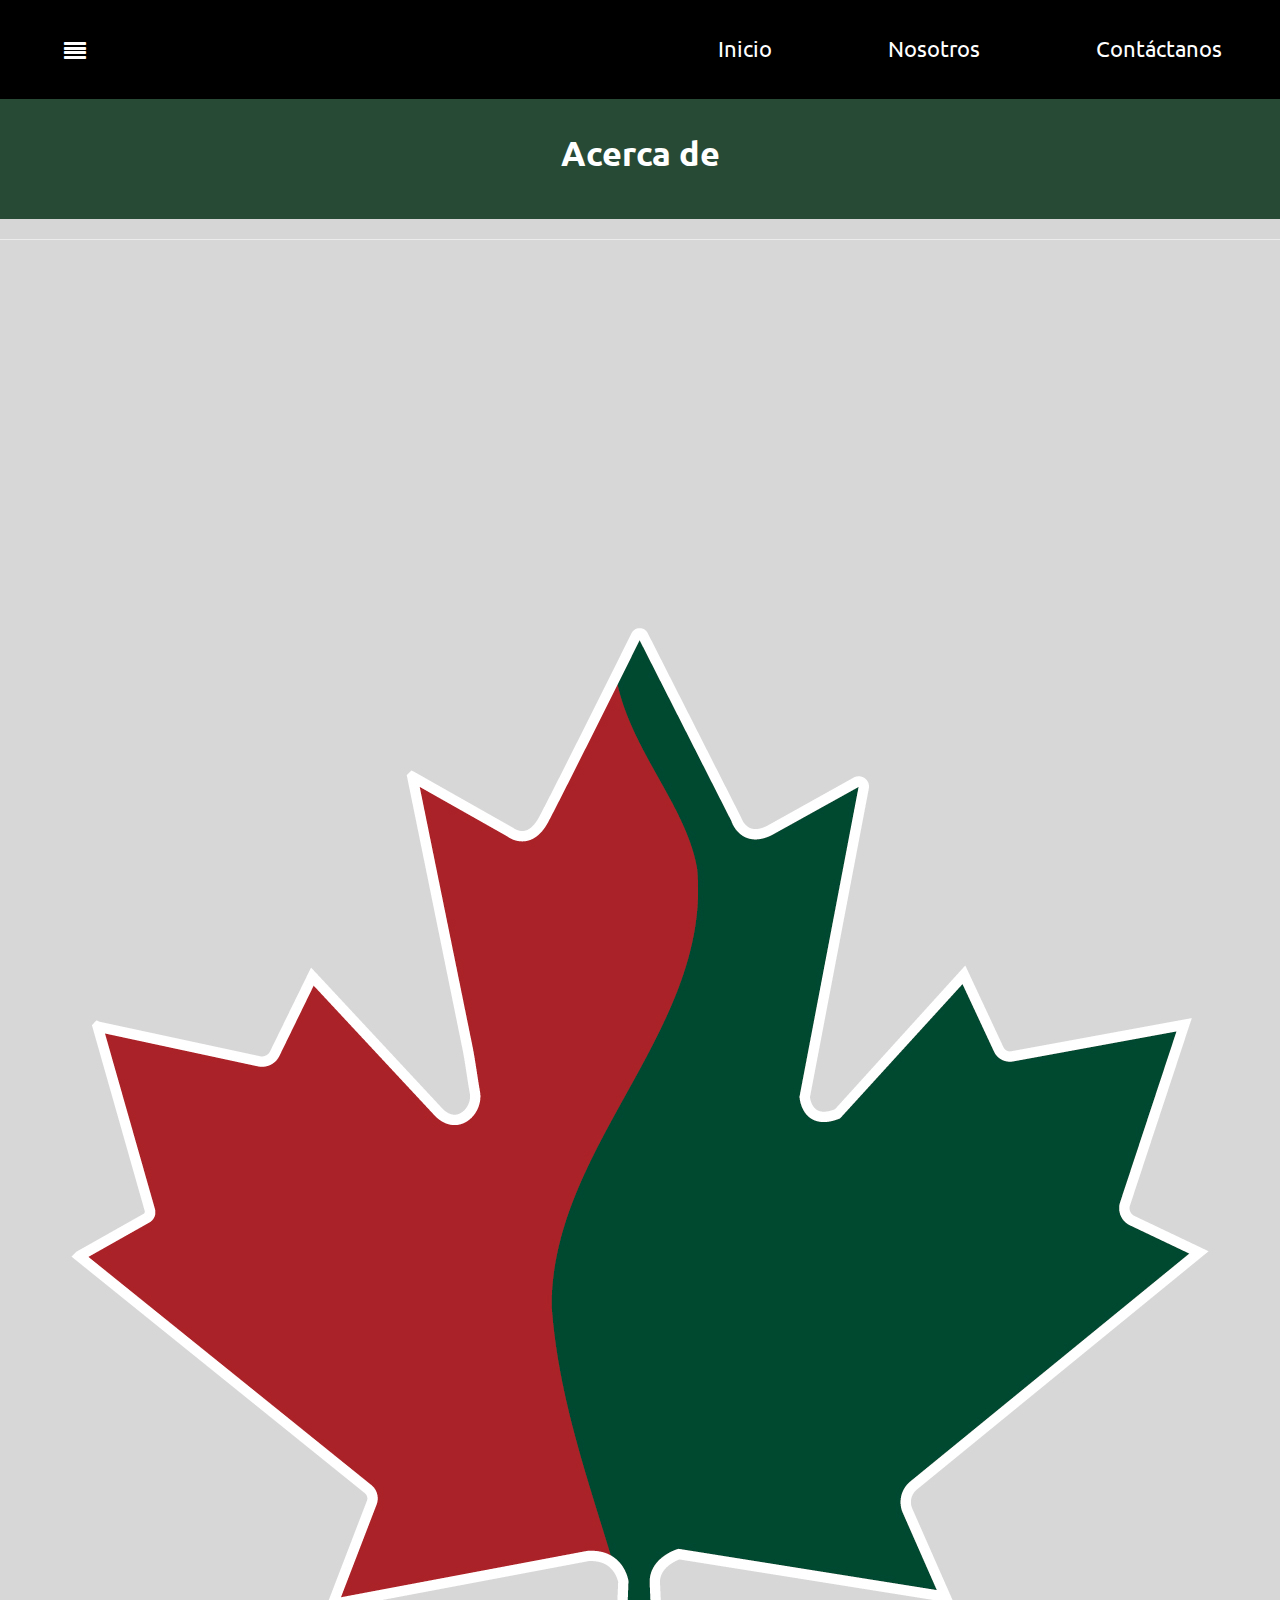
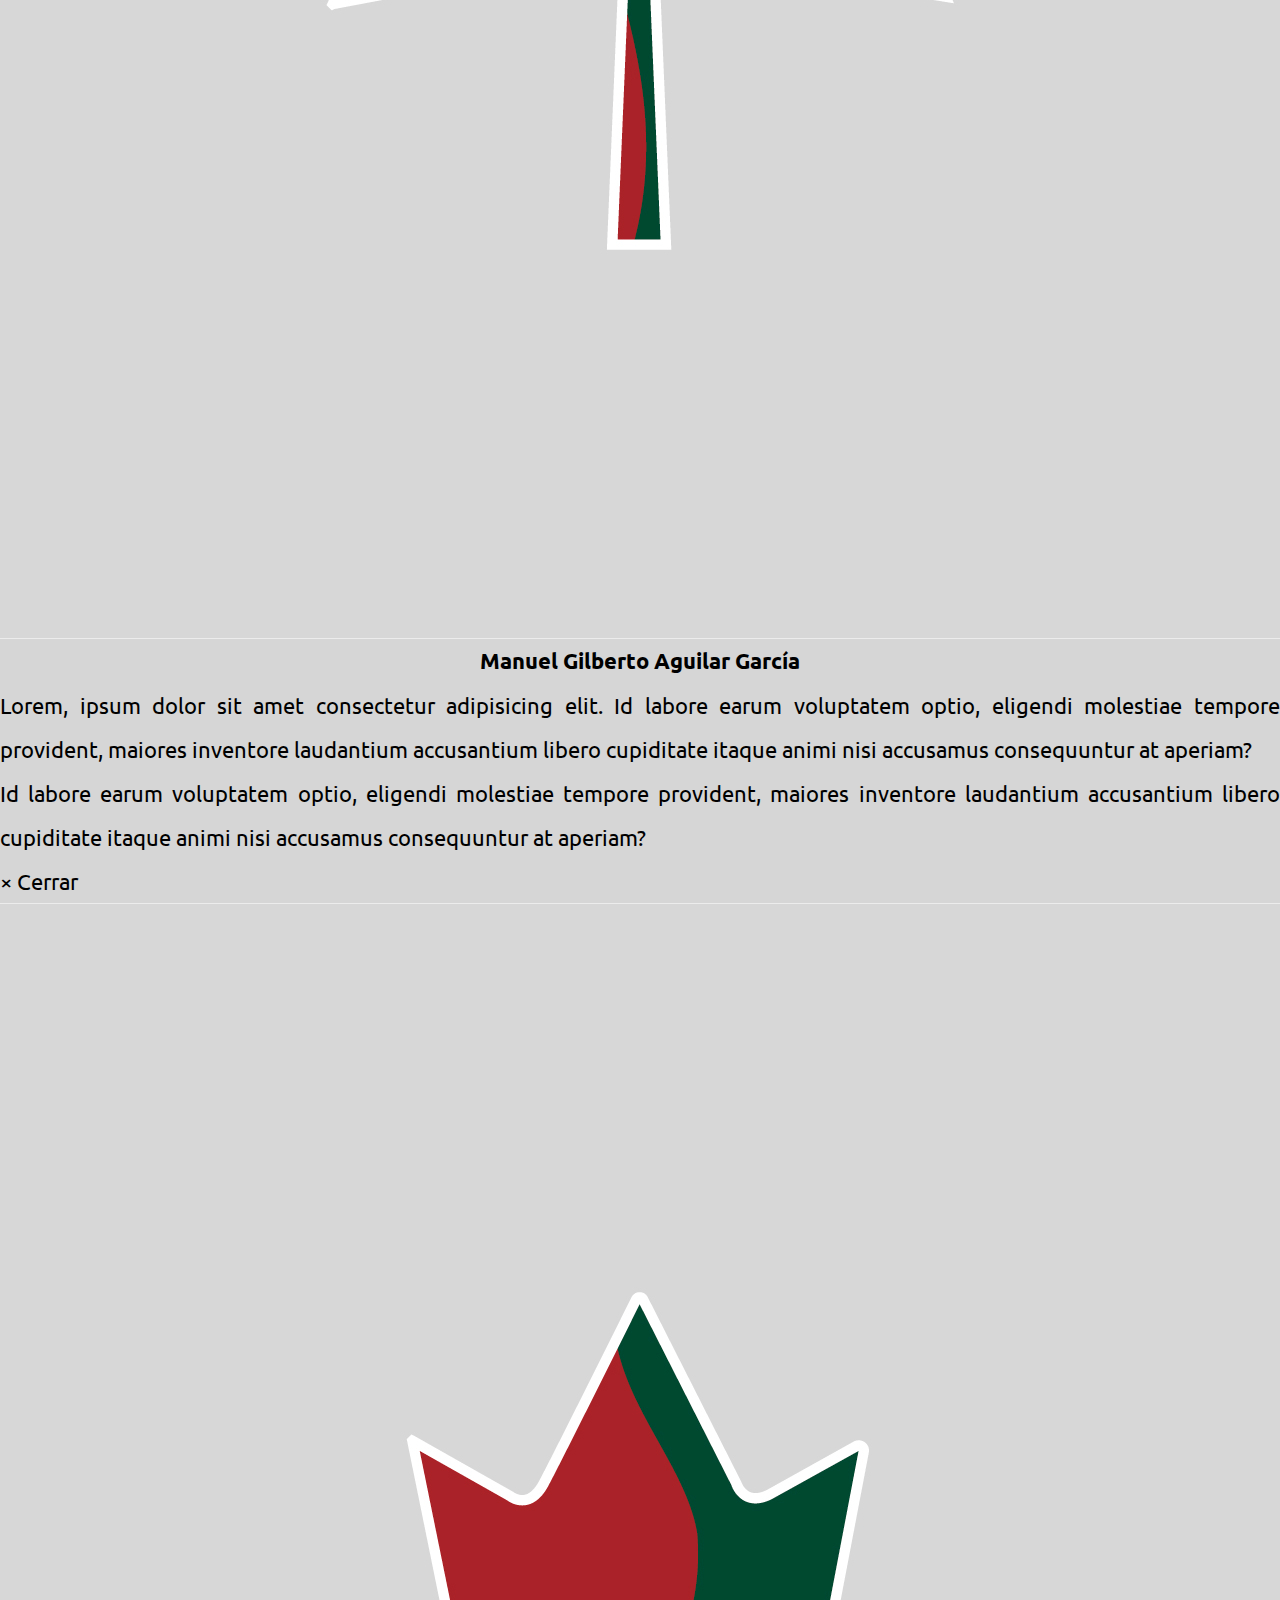
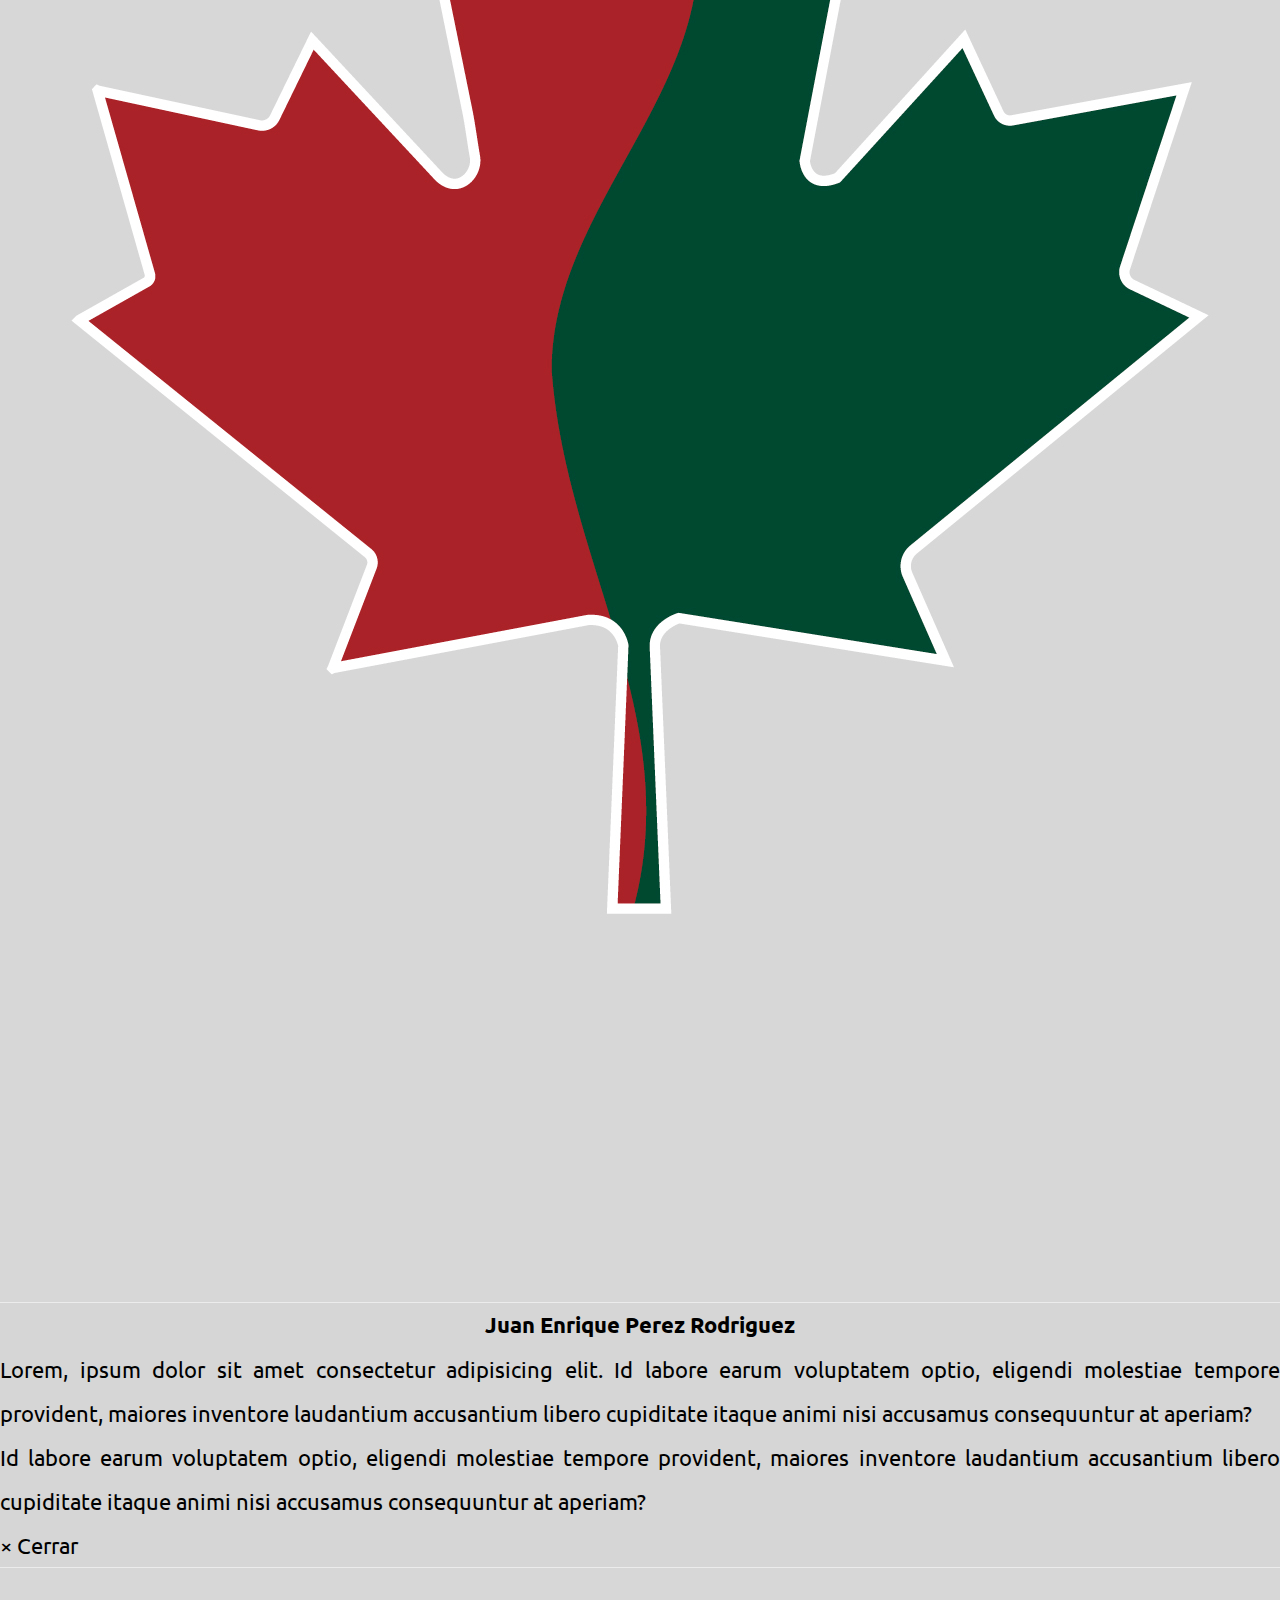
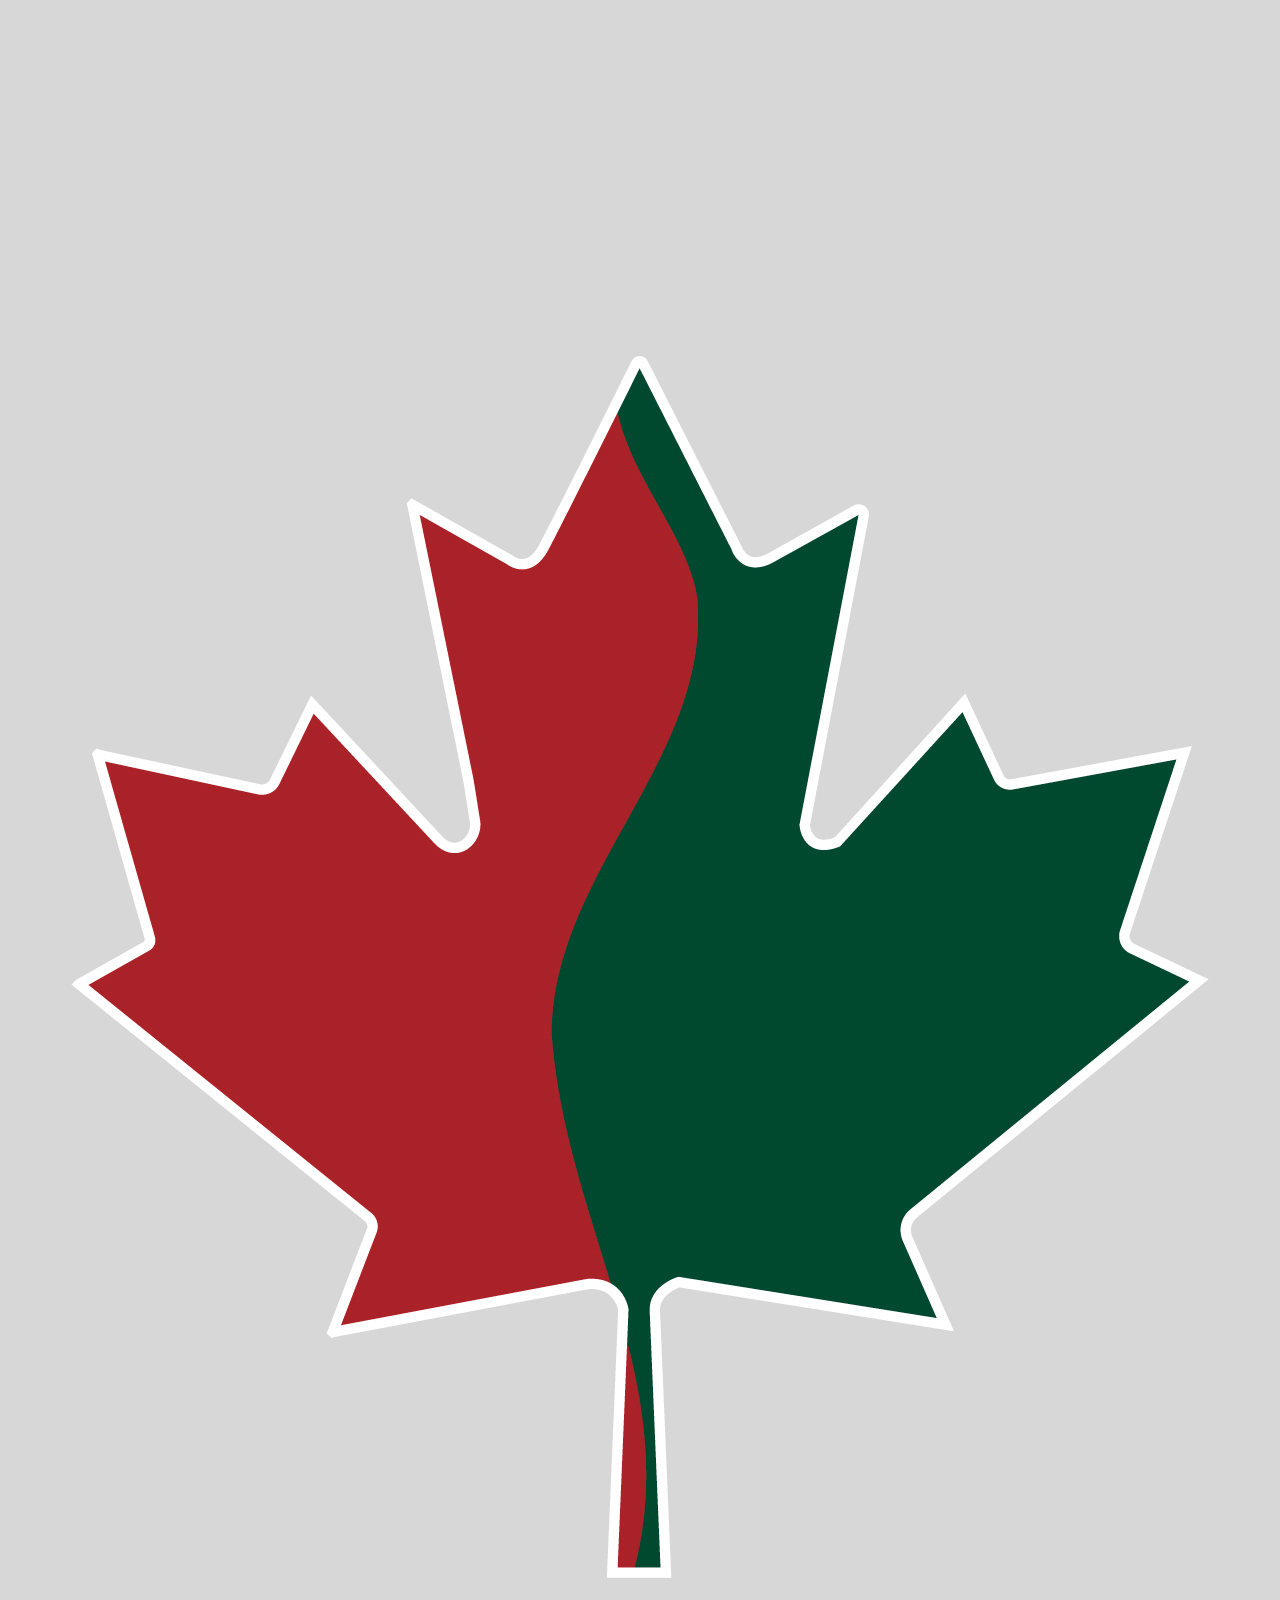
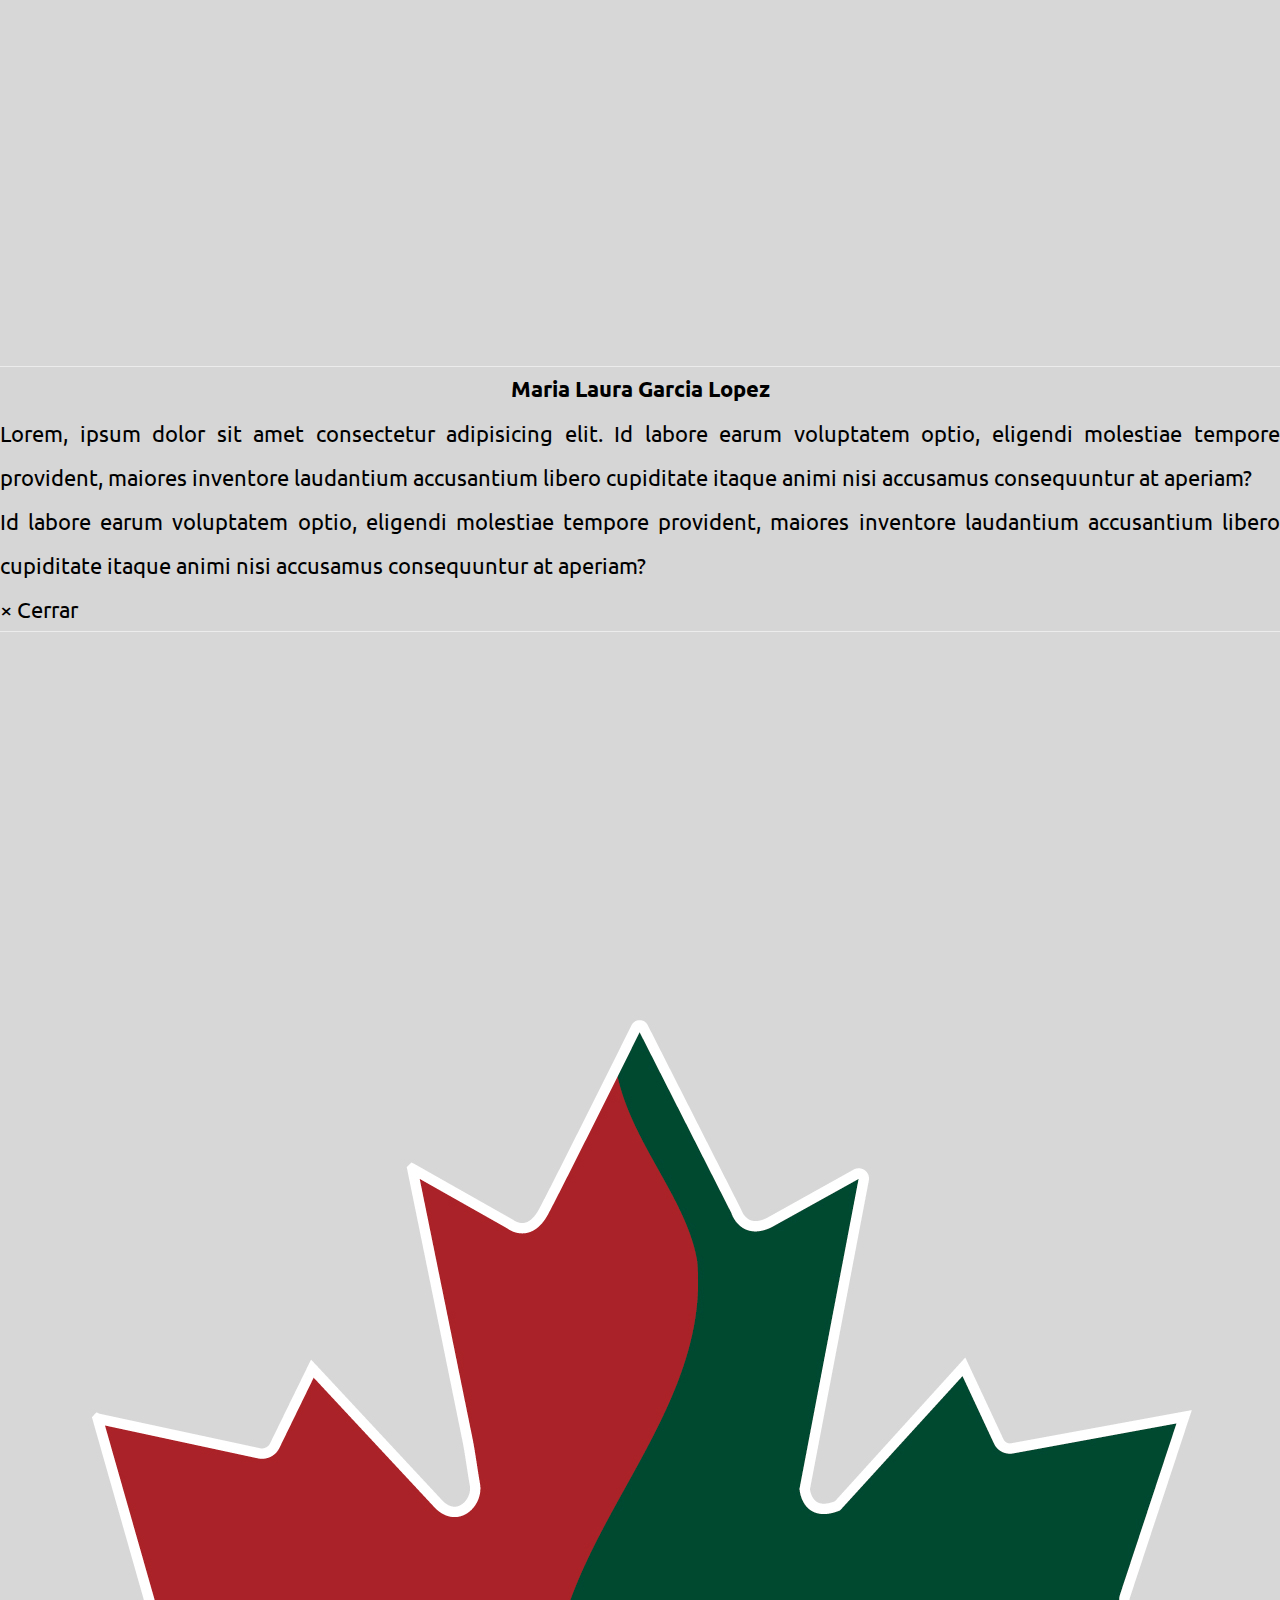
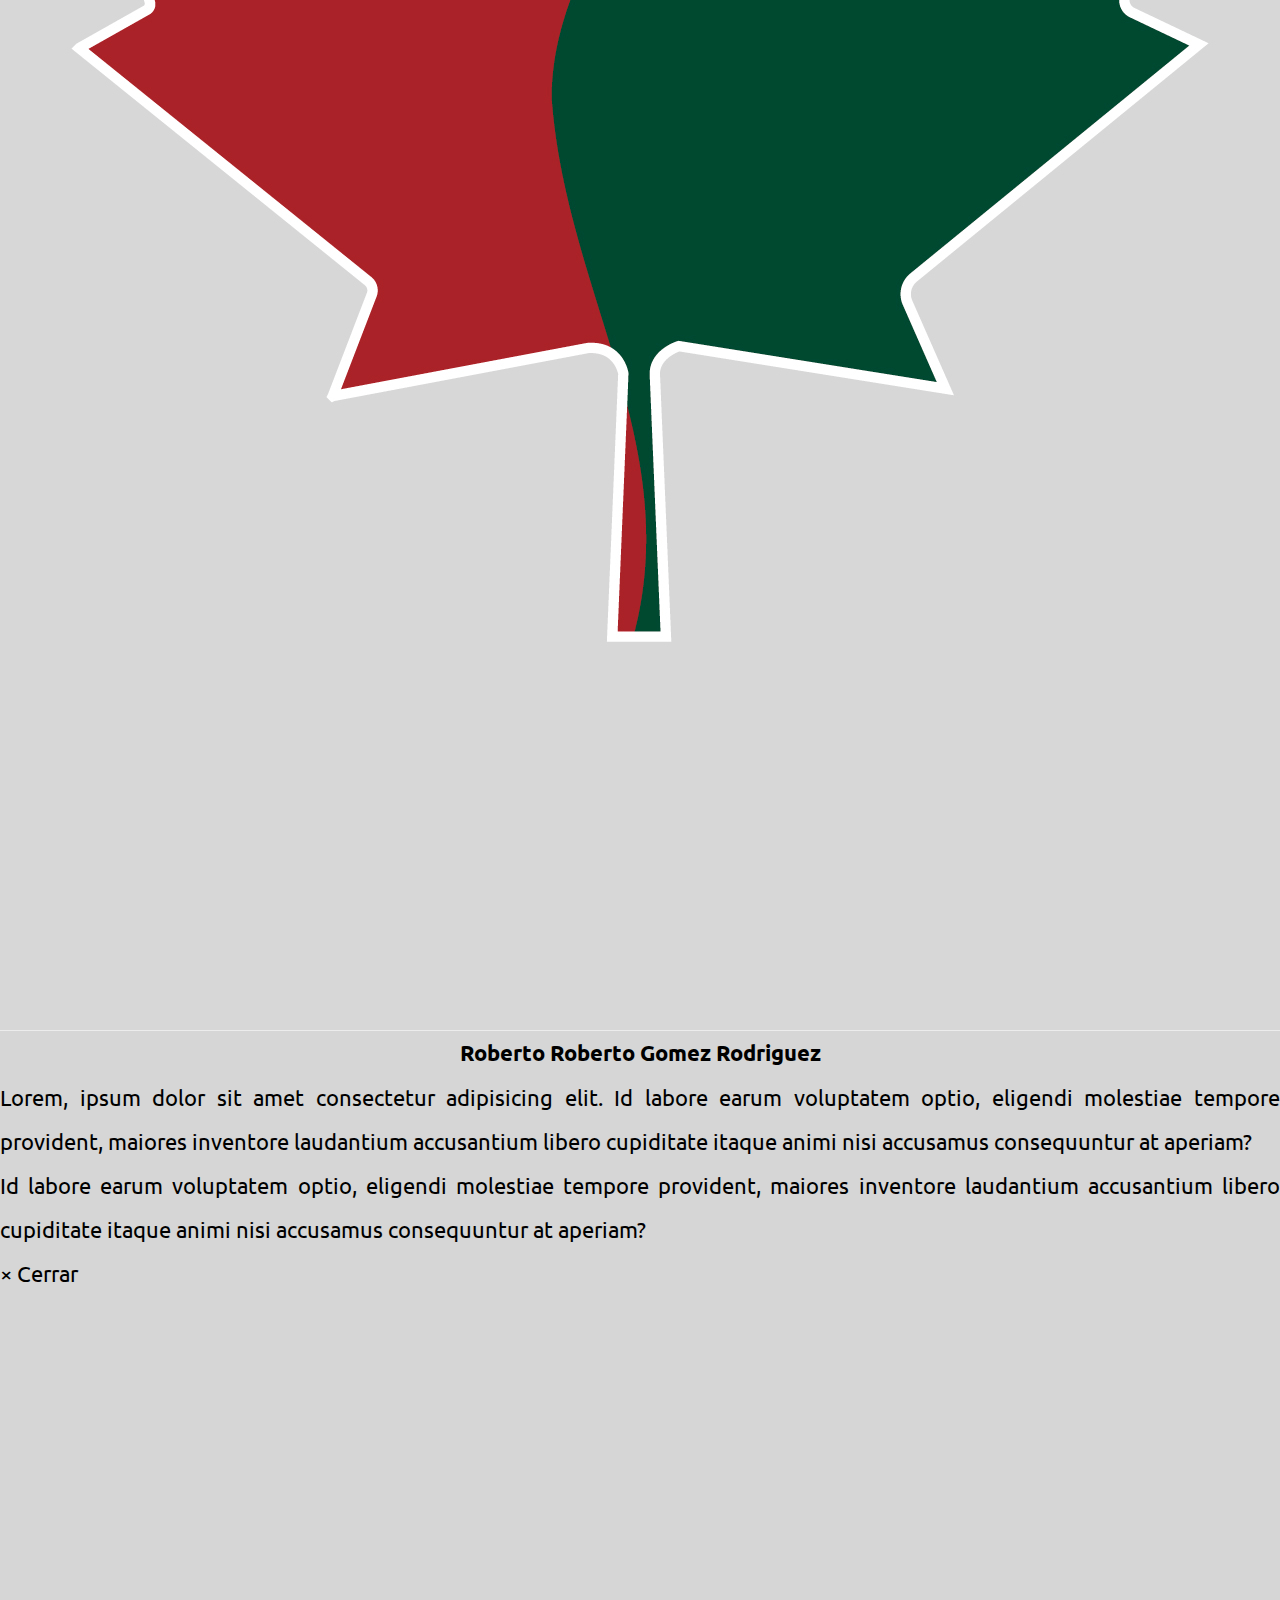
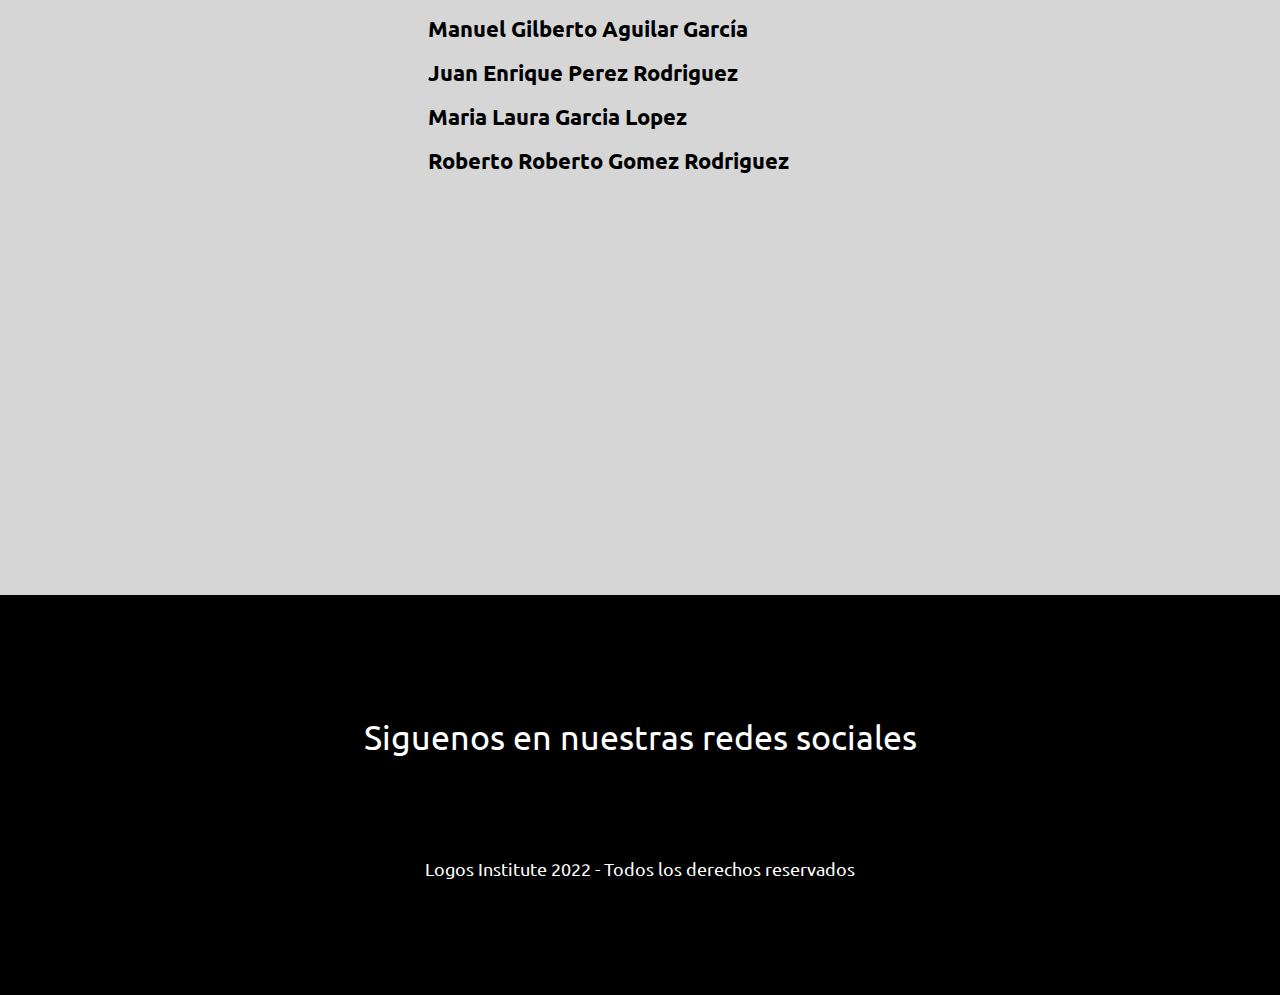
<file: about.html>
<!DOCTYPE html>
<html lang="es">
        <head>
        <meta charset="UTF-8">
        <meta http-equiv="X-UA-Compatible" content="IE=edge">
        <meta name="viewport" content="width=device-width, initial-scale=1.0">
        <!-- Normalize -->
        <link rel="stylesheet" href="assets/css/normalize.css">
        <!-- Styles -->
        <link rel="stylesheet" href="assets/css/styles-300px.css" media="screen and (min-width:0px)">
        <link rel="stylesheet" href="assets/css/styles-400px.css" media="screen and (min-width:300px)">
        <link rel="stylesheet" href="assets/css/styles-500px.css" media="screen and (min-width:400px)">
        <link rel="stylesheet" href="assets/css/styles-600px.css" media="screen and (min-width:500px)">
        <link rel="stylesheet" href="assets/css/styles-800px.css" media="screen and (min-width:600px)">
        <link rel="stylesheet" href="assets/css/styles-1000px.css" media="screen and (min-width:800px)">
        <link rel="stylesheet" href="assets/css/styles-1300px.css" media="screen and (min-width:1000px)">
        <!-- Fontello -->
        <link rel="stylesheet" href="assets/css/fontello/css/fontello.css">
        <!--  FONT AWESOME  -->
        <link rel="stylesheet" href="https://cdnjs.cloudflare.com/ajax/libs/font-awesome/6.1.1/css/all.min.css" integrity="sha512-KfkfwYDsLkIlwQp6LFnl8zNdLGxu9YAA1QvwINks4PhcElQSvqcyVLLD9aMhXd13uQjoXtEKNosOWaZqXgel0g==" crossorigin="anonymous" referrerpolicy="no-referrer" />
        <!-- FONT MUSEOMODERNO -->
        <link rel="preconnect" href="https://fonts.googleapis.com">
        <link rel="preconnect" href="https://fonts.gstatic.com" crossorigin>
        <link href="https://fonts.googleapis.com/css2?family=MuseoModerno:wght@100;200;400;700&family=Ubuntu:wght@300;500&display=swap" rel="stylesheet">
        <title>Logos Institute | Acerca de</title>
    </head>
    <body>
        

        <header>
            <nav class="main-nav">            
                <div class="icon-asidebar button-clicked">
                    <i class="icon-align-justify"></i>
                </div>
                <ul class="clear-list">
                    <li><a class="clear-link mon" href="index.html" >Inicio</a></li>
                    <li><a class="clear-link mon" href="us.html" >Nosotros</a></li>
                    <li><a class="clear-link mon" href="contact.html" >Contáctanos</a></li>
                </ul>
            </nav>
            
            <div class="sidebar-menu mon">
                <nav class="lateral-nav mon">
                    <img class="logo-lateral-menu" src="assets/img/jpg/sublogo_1.jpg" alt="Logo-Image">
                    <ul class="menus mon">
                        <ul class="lateral-menu mon clear-list">
                            <li><a class="clear-link" href="index.html">Inicio</a></li>
                            <li><a class="clear-link" href="us.html">Nosotros</a></li>
                            <li><a class="clear-link" href="products.html">Productos</a></li>
                            <li><a class="clear-link" href="blog.html">Blog</a></li>
                        </ul>
                        <ul class="sublateral-menu mon clear-list">
                            <li><a class="clear-link" href="contact.html">Contáctanos</a></li>
                            <li><a class="clear-link" href="qa.html">Preguntas frecuentes</a></li>
                            <li><a class="clear-link" href="about.html">Acerca de</a></li>
                        </ul>
                    </ul>
                </nav>
            </div>
        </header>

        <main>

            <h2 class="bgc-green text-color-white title-main-presentation">Acerca de</h2>
            <div class="team-modal-container display-none">
                <div class="team-modal-card">
                    <div class="team-modal-info display-none">
                        <div class="team-modal-presentation">
                            <div class="team-modal-photo flex-center">
                                <img src="assets/img/jpg/isotipo 2.jpg" alt="">
                            </div>
                            <div class="team-modal-position flex-center">
                                <h4>Manuel Gilberto Aguilar García</h4>
                            </div>
                        </div>
                        <div class="team-modal-bio flex-center text-justify">
                            <p>Lorem, ipsum dolor sit amet consectetur adipisicing elit. Id labore earum voluptatem optio, eligendi molestiae tempore provident, maiores inventore laudantium accusantium libero cupiditate itaque animi nisi accusamus consequuntur at aperiam?</p>
                            <p> Id labore earum voluptatem optio, eligendi molestiae tempore provident, maiores inventore laudantium accusantium libero cupiditate itaque animi nisi accusamus consequuntur at aperiam?</p>
                        </div>
                        <p class="team-modal-close">
                            <span>&#xD7 Cerrar</span>
                        </p>
                    </div>
                    <div class="team-modal-info display-none">
                        <div class="team-modal-presentation">
                            <div class="team-modal-photo flex-center">
                                <img src="assets/img/jpg/isotipo 2.jpg" alt="">
                            </div>
                            <div class="team-modal-position flex-center">
                                <h4>Juan Enrique Perez Rodriguez</h4>
                            </div>
                        </div>
                        <div class="team-modal-bio flex-center text-justify">
                            <p>Lorem, ipsum dolor sit amet consectetur adipisicing elit. Id labore earum voluptatem optio, eligendi molestiae tempore provident, maiores inventore laudantium accusantium libero cupiditate itaque animi nisi accusamus consequuntur at aperiam?</p>
                            <p> Id labore earum voluptatem optio, eligendi molestiae tempore provident, maiores inventore laudantium accusantium libero cupiditate itaque animi nisi accusamus consequuntur at aperiam?</p>
                        </div>
                        <p class="team-modal-close">
                            <span>&#xD7 Cerrar</span>
                        </p>
                    </div>
                    <div class="team-modal-info display-none">
                        <div class="team-modal-presentation">
                            <div class="team-modal-photo flex-center">
                                <img src="assets/img/jpg/isotipo 2.jpg" alt="">
                            </div>
                            <div class="team-modal-position flex-center">
                                <h4>Maria Laura Garcia Lopez</h4>
                            </div>
                        </div>
                        <div class="team-modal-bio flex-center text-justify">
                            <p>Lorem, ipsum dolor sit amet consectetur adipisicing elit. Id labore earum voluptatem optio, eligendi molestiae tempore provident, maiores inventore laudantium accusantium libero cupiditate itaque animi nisi accusamus consequuntur at aperiam?</p>
                            <p> Id labore earum voluptatem optio, eligendi molestiae tempore provident, maiores inventore laudantium accusantium libero cupiditate itaque animi nisi accusamus consequuntur at aperiam?</p>
                        </div>
                        <p class="team-modal-close">
                            <span>&#xD7 Cerrar</span>
                        </p>
                    </div>
                    <div class="team-modal-info display-none">
                        <div class="team-modal-presentation">
                            <div class="team-modal-photo flex-center">
                                <img src="assets/img/jpg/isotipo 2.jpg" alt="">
                            </div>
                            <div class="team-modal-position flex-center">
                                <h4>Roberto Roberto Gomez Rodriguez</h4>
                            </div>
                        </div>
                        <div class="team-modal-bio flex-center text-justify">
                            <p>Lorem, ipsum dolor sit amet consectetur adipisicing elit. Id labore earum voluptatem optio, eligendi molestiae tempore provident, maiores inventore laudantium accusantium libero cupiditate itaque animi nisi accusamus consequuntur at aperiam?</p>
                            <p> Id labore earum voluptatem optio, eligendi molestiae tempore provident, maiores inventore laudantium accusantium libero cupiditate itaque animi nisi accusamus consequuntur at aperiam?</p>
                        </div>
                        <p class="team-modal-close">
                            <span>&#xD7 Cerrar</span>
                        </p>
                    </div>
                </div>
            </div>

            <div class="team-container">
                <div class="team-bar">
                    <div class="left"><i class="fa-solid fa-circle-arrow-left"></i></div>
                    <div class="team-name-bar">
                        <h4 class="display-none">Manuel Gilberto Aguilar García</h4>
                        <h4 class="display-none">Juan Enrique Perez Rodriguez</h4>
                        <h4 class="display-none">Maria Laura Garcia Lopez</h4>
                        <h4 class="display-none">Roberto Roberto Gomez Rodriguez</h4>
                    </div>
                    <div class="right"><i class="fa-solid fa-circle-arrow-right"></i></div>
                </div>
                
                <div class="team-card">

                    <div class="team-info display-none">
                        <div class="info-photo mon">
                            <img src="assets/img/jpg/isotipo 1.jpg" alt="Logos Team">
                        </div>
                        <div class="info-position mon">
                            <p>
                                Director General
                            </p>
                        </div>
                    </div>
                    <div class="team-info display-none">
                        <div class="info-photo mon">
                            <img src="assets/img/jpg/isotipo 2.jpg" alt="Logos Team">
                        </div>
                        <div class="info-position mon">
                            <p>
                                Team 2
                            </p>
                        </div>
                    </div>
                    <div class="team-info display-none">
                        <div class="info-photo mon">
                            <img src="assets/img/jpg/isotipo 3.jpg" alt="Logos Team">
                        </div>
                        <div class="info-position mon">
                            <p>
                                Team 3
                            </p>
                        </div>
                    </div>
                    <div class="team-info display-none">
                        <div class="info-photo mon">
                            <img src="assets/img/jpg/isotipo 2.jpg" alt="Logos Team">
                        </div>
                        <div class="info-position mon">
                            <p>
                                Team 4
                            </p>
                        </div>
                    </div>
                </div>
            </div>

            

        </main>

        <footer class="main-footer mon">
            <div class="footer-container">
                <div class="footer-social">
                    <p class="social-title">Siguenos en nuestras redes sociales</p>
                    <ul class="footer-social-list clear-list">
                        <li>
                            <a class="clear-link" href="#" target="blank">
                                <i class="fab fa-facebook"></i>
                            </a>
                        </li>
                        <li>
                            <a class="clear-link" href="#" target="blank">
                                <i class="fab fa-instagram"></i>
                            </a>
                        </li>
                        <li>
                            <a class="clear-link" href="#" target="blank">
                                <i class="fab fa-twitter"></i>
                            </a>
                        </li>
                    </ul>
                </div>
            </div>
            <span class="copyright">Logos Institute 2022 - Todos los derechos reservados</span>
        </footer>

        <script src="assets/js/app-sidebar.js"></script> 
        <script src="assets/js/app-team.js"></script> 
    </body>
</html>
</file>
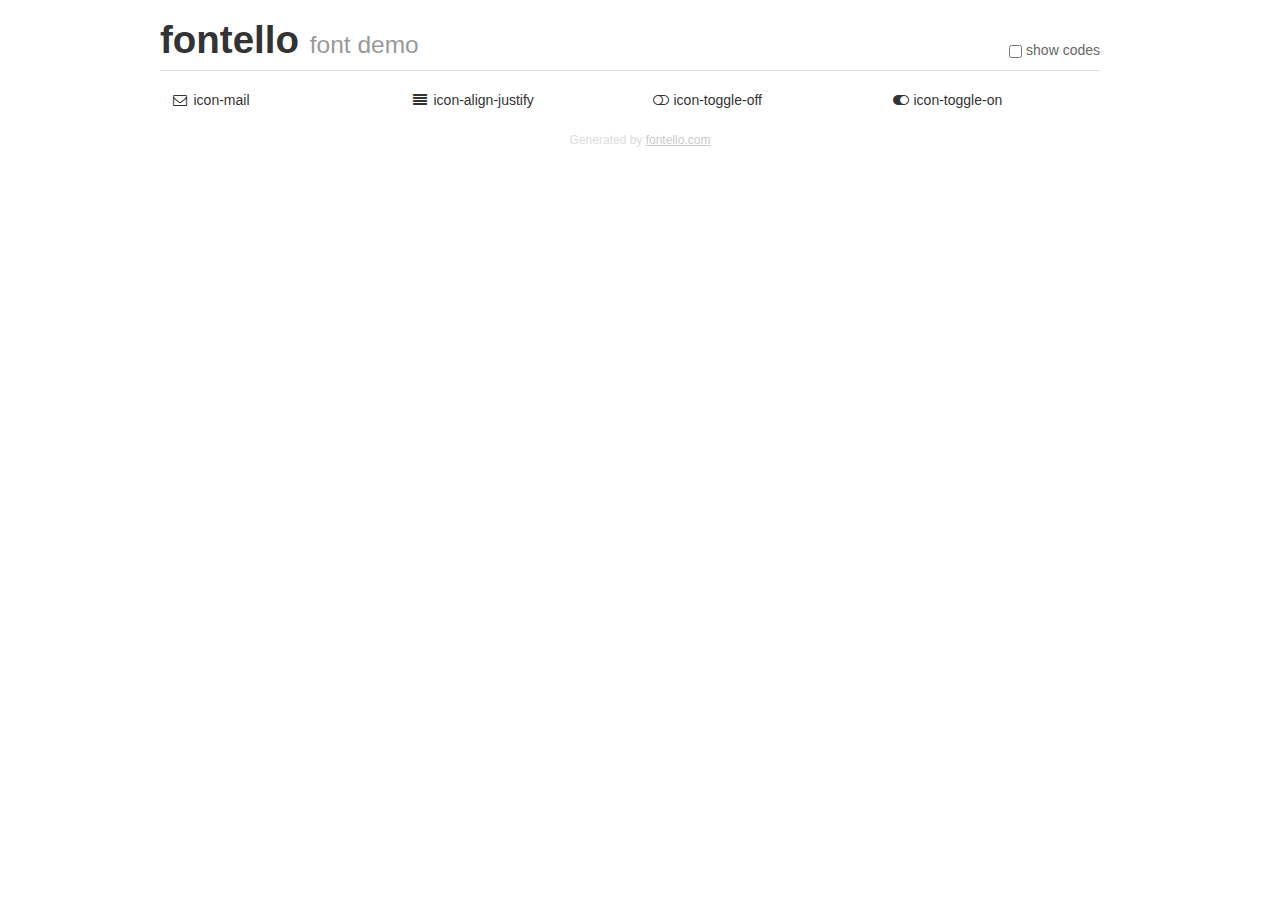
<file: assets/css/fontello/demo.html>
<!DOCTYPE html>
<html>
  <head>
  <!--[if lt IE 9]><script language="javascript" type="text/javascript" src="//html5shim.googlecode.com/svn/trunk/html5.js"></script><![endif]-->
  <meta charset="UTF-8">
  <style>
    html {
      font-size: 100%;
      -webkit-text-size-adjust: 100%;
      -ms-text-size-adjust: 100%;
    }
    a:focus {
      outline: thin dotted #333;
      outline: 5px auto -webkit-focus-ring-color;
      outline-offset: -2px;
    }
    a:hover,
    a:active {
      outline: 0;
    }
    input {
      margin: 0;
      font-size: 100%;
      vertical-align: middle;
      *overflow: visible;
      line-height: normal;
    }
    input::-moz-focus-inner {
      padding: 0;
      border: 0;
    }
    body {
      margin: 0;
      font-family: "Helvetica Neue", Helvetica, Arial, sans-serif;
      font-size: 14px;
      line-height: 20px;
      color: #333;
      background-color: #fff;
    }
    a {
      color: #08c;
      text-decoration: none;
    }
    a:hover {
      color: #005580;
      text-decoration: underline;
    }
    .row {
      margin-left: -20px;
      *zoom: 1;
    }
    .row:before,
    .row:after {
      display: table;
      content: "";
      line-height: 0;
    }
    .row:after {
      clear: both;
    }
    .span3 {
      float: left;
      min-height: 1px;
      margin-left: 20px;
      width: 220px;
    }
    .container {
      width: 940px;
      margin-right: auto;
      margin-left: auto;
      *zoom: 1;
    }
    .container:before,
    .container:after {
      display: table;
      content: "";
      line-height: 0;
    }
    .container:after {
      clear: both;
    }
    small {
      font-size: 85%;
    }
    h1 {
      margin: 10px 0;
      font-family: inherit;
      font-weight: bold;
      line-height: 20px;
      color: inherit;
      text-rendering: optimizelegibility;
      line-height: 40px;
      font-size: 38.5px;
    }
    h1 small {
      font-weight: normal;
      line-height: 1;
      color: #999;
      font-size: 24.5px;
    }

    body {
      margin-top: 90px;
    }
    .header {
      position: fixed;
      top: 0;
      left: 50%;
      margin-left: -480px;
      background-color: #fff;
      border-bottom: 1px solid #ddd;
      padding-top: 10px;
      z-index: 10;
    }
    .footer {
      color: #ddd;
      font-size: 12px;
      text-align: center;
      margin-top: 20px;
    }
    .footer a {
      color: #ccc;
      text-decoration: underline;
    }
    .the-icons {
      font-size: 14px;
      line-height: 24px;
    }
    .switch {
      position: absolute;
      right: 0;
      bottom: 10px;
      color: #666;
    }
    .switch input {
      margin-right: 0.3em;
    }
    .codesOn .i-name {
      display: none;
    }
    .codesOn .i-code {
      display: inline;
    }
    .i-code {
      display: none;
    }
    @font-face {
      font-family: 'fontello';
      src: url('./font/fontello.eot?68380467');
      src: url('./font/fontello.eot?68380467#iefix') format('embedded-opentype'),
           url('./font/fontello.woff?68380467') format('woff'),
           url('./font/fontello.ttf?68380467') format('truetype'),
           url('./font/fontello.svg?68380467#fontello') format('svg');
      font-weight: normal;
      font-style: normal;
    }
    .demo-icon {
      font-family: "fontello";
      font-style: normal;
      font-weight: normal;
      speak: never;
     
      display: inline-block;
      text-decoration: inherit;
      width: 1em;
      margin-right: .2em;
      text-align: center;
      /* opacity: .8; */
     
      /* For safety - reset parent styles, that can break glyph codes*/
      font-variant: normal;
      text-transform: none;
     
      /* fix buttons height, for twitter bootstrap */
      line-height: 1em;
     
      /* Animation center compensation - margins should be symmetric */
      /* remove if not needed */
      margin-left: .2em;
     
      /* You can be more comfortable with increased icons size */
      /* font-size: 120%; */
     
      /* Font smoothing. That was taken from TWBS */
      -webkit-font-smoothing: antialiased;
      -moz-osx-font-smoothing: grayscale;
     
      /* Uncomment for 3D effect */
      /* text-shadow: 1px 1px 1px rgba(127, 127, 127, 0.3); */
    }
    </style>
    <link rel="stylesheet" href="css/animation.css"><!--[if IE 7]><link rel="stylesheet" href="css/" + font.fontname + "-ie7.css"><![endif]-->
    <script>
      function toggleCodes(on) {
        var obj = document.getElementById('icons');
      
        if (on) {
          obj.className += ' codesOn';
        } else {
          obj.className = obj.className.replace(' codesOn', '');
        }
      }
    </script>
  </head>
  <body>
    <div class="container header">
      <h1>fontello <small>font demo</small></h1>
      <label class="switch">
        <input type="checkbox" onclick="toggleCodes(this.checked)">show codes
      </label>
    </div>
    <div class="container" id="icons">
      <div class="row">
        <div class="span3" title="Code: 0xe800">
          <i class="demo-icon icon-mail">&#xe800;</i> <span class="i-name">icon-mail</span><span class="i-code">0xe800</span>
        </div>
        <div class="span3" title="Code: 0xe801">
          <i class="demo-icon icon-align-justify">&#xe801;</i> <span class="i-name">icon-align-justify</span><span class="i-code">0xe801</span>
        </div>
        <div class="span3" title="Code: 0xf204">
          <i class="demo-icon icon-toggle-off">&#xf204;</i> <span class="i-name">icon-toggle-off</span><span class="i-code">0xf204</span>
        </div>
        <div class="span3" title="Code: 0xf205">
          <i class="demo-icon icon-toggle-on">&#xf205;</i> <span class="i-name">icon-toggle-on</span><span class="i-code">0xf205</span>
        </div>
      </div>
    <div class="container footer">Generated by <a href="https://fontello.com">fontello.com</a></div>
  </body>
</html>
</file>
<file: assets/css/styles-300px.css>
/*                                       */
/*            * 000x - 300px *           */
/*                                       */


/*************************************************************************/
/******************************  Variables  ******************************/
/*************************************************************************/

:root {
    /* 'Ubuntu', sans-serif; */
    /* Font size */
    --extra-small: 1rem;
    --small:       1.4rem;
    --medium:      1.8rem;
    --large:       2.2rem;
    --extra-large: 2.6rem;
    --l:           3rem;
    --ll:          3.4rem;
    --lll:         3.8rem;
    --llll:        4.2rem;
    --lllll:       4.6rem;
    --llllll:      5rem;
    /* Colors */
    --main-white:        #ffffff;
    --main-green:        #274a35;
    --main-red:          #92272c;
    --main-black:        #000000;
    --complementary-one: #b1c6af;
    --complementary-two: #d6d6d6;
    /* Calendar */
    --cancel:     #f54f58;
    --to-confirm: #eee350;
    --sold:       #5deb95;
    --available:  #7a78e4;


}


/************************************************************/
/************************* Settings *************************/
/************************************************************/

*, *:before, *:after {
    box-sizing: inherit;
    margin:     0;
    padding:    0;
}

html {
    box-sizing: border-box;
    font-size:  62.5%;
}

body {    
    background-color: var(--complementary-two);
    font-family: 'Ubuntu', sans-serif;
    font-size:   var(--medium);
    line-height: 2;   
}


/*************************************************************/
/************************* Utilities *************************/
/*************************************************************/

.bgc-green {
    background-color: var(--main-green);
}

.bgc-red {
    background-color: var(--main-red);
}

.clear-link {
    text-decoration: none;
}

.clear-list {
    list-style: none;
}

.color-black  {
    color: var(--main-black);
}

.flex-center {
    align-items:     center;
    display:         flex;
    flex-direction:  column;
    justify-content: center;
}

.margin-top {
    margin-top: 14vh;
}

.margin-bottom {
    margin-bottom: 14vh;
}

.mon {
    margin:  0;
    padding: 0;
}

.presentation {
    background-size:     100%, 70rem;
    background-repeat:   no-repeat;
    margin:              0rem;
    padding:             10rem 0;
}

.presentation-grid {
    column-gap:            1rem;
    display:               grid;
    grid-template-columns: repeat(1, 1fr);
}

.presentation-text {
    color:        var(--main-white);
    padding:      0 3rem;
    text-align:   justify;
}

.presentation-text-right {
    color:        var(--main-white);
    grid-column:  1/2;
    padding:      0 3rem;
    text-align:   justify;
}

.presentation-text-left {
    color:        var(--main-white);
    grid-column:  2/3;
    padding:      0 3rem;
    text-align:   justify;
}

.second-title {
    text-align:    center;
    margin-bottom: 4rem;
    color:         var(--main-black);
    font-size:     var(--l);
}

.text-center {
    text-align: center;
}

.text-justify {
    text-align: justify;
}

.text-color-white {
    color: var(--main-white);
}

.text-margin {
    margin: 4rem;
}

.title-main-presentation {
    display:    block;
    font-size:  var(--extra-large);
    height:     12rem;
    margin:     0 0 2rem 0;
    padding:    4rem 0 0 0;
    text-align: center;
    width:      100%;
}

.width-30pr {
    width: 30%;
}

/**************************************************************************/
/************************* Hero, Nav and Sidemenu *************************/
/**************************************************************************/

/* Main nav */

.main-nav {
    background-color:      var(--main-black);
    color:                 var(--main-white);
    display:               grid;
    font-size:             var(--large);
    gap:                   4rem;
    grid-template-columns: repeat(2, 1fr);
    height:                0;    
    position:              fixed;
    top:                   0;
    width:                 100%;
    z-index:               1000;
}

.button-clicked {
    align-items:     center;
    display:         flex;
    justify-content: flex-start;
}

.button-clicked i {
    background-color: var(--main-black);
    border-radius:    100%;
    display:          block;
    margin-left:      2rem;
    margin-top:       1rem;
    padding:          1rem;
}

.icon-align-justify {
    transition:       all 0.16s linear;
}

.icon-align-justify:hover {
    cursor: pointer;
}

.icon-align-justify:active {
    transform: rotate(180deg);
}

.main-nav ul {
    display:         none;
    justify-content: space-around;
    align-items:     center;
}

.main-nav a {
    border-bottom: solid var(--main-black) 0.4rem;
    color:         var(--main-white);
    display:       block;
}

.main-nav a:hover {
    border-bottom: solid var(--main-white) 0.4rem;
}

/* .icon */

/* Hero */

.hero-container-index {
    background-color: var(--main-green);
    /* background-image:    url('../img/jpg/forest.jpg'); */
}

.hero-container-us {
    background-color: var(--main-red);
    /* background-image:    url('../img/jpg/people.jpg'); */
}

.hero-container-contact {
    background-color: var(--main-green);
    /* background-image:    url('../img/jpg/forest_3.jpg'); */
}

.hero-container {
    background-position: center/center;
    background-repeat:   no-repeat;
    background-size:     cover;    
    height:              62vh;
    margin:              0;
    padding:             0;
    width:               100%;
}

.hero-image {
    align-items:      center;
    background-color: rgba(0, 0, 0, 0.3);
    display:          flex;
    height:           100%;
    justify-content:  center;
}

.hero-img-first {
    display: none;
}

.hero-img-second {
    display: block;
}

.hero-image img {
    height:     46vh;
    margin-top: 4rem;
    width:      60vw;
}

/* Sidebar Menu */

.sidebar-menu.active {
    top: 0;
}

.sidebar-menu {
    background-color: var(--main-black);
    color:            var(--main-white);
    height:           44rem;
    /* left:             -22vw; */
    position:         fixed;
    top:              -44rem;
    transition:       all 1s ease-in-out;
    width:            100vw;
} 

.lateral-nav {
    align-items:     center;
    display:         flex;
    flex-direction:  column;
    gap:             0rem;
    justify-content: center;
    margin-top:      2rem;
}

.logo-lateral-menu {
    border-radius: 50%;
    height:        8rem; 
}

.menus {
    align-items:    center;
    border-top:     0.1rem solid var(--main-white);
    display:        flex;
    flex-direction: column;
    margin-top:     4rem;
    width:          100%;
}


.lateral-menu,
.sublateral-menu  {
    align-items:    center;
    display:        flex;    
    flex-direction: column;
    gap:            0rem;
    margin-top:     0rem;
    padding-top:    0rem;
    width:          100%;
}

.lateral-menu {
    margin-top: 2rem;
}

.lateral-menu a, 
.sublateral-menu a {
    color:      var(--main-white);
    display:    block;
    font-size:  var(--medium);
    padding:    0; 
    margin:     0;
    height:     100%;
    width:      100%;
    transition: all 0.2s linear;
}

.lateral-menu a:hover, 
.sublateral-menu a:hover {
    /* background-color: var(--main-white); */
    /* color:            var(--main-black); */
}


/******************************************************/
/************************* Us *************************/
/******************************************************/

.us-presentation {
    /* background-image:    linear-gradient(to left, transparent 50%, 50%, var(--main-red) 100%), url('../img/jpg/products-start.jpg'); */
    /* background-position: right center; */
    background-color: var(--main-red);
}

.mision-presentation {
    /* background-image:    linear-gradient(to right, transparent 50%, 50%, var(--main-green) 100%), url('../img/jpg/products-start.jpg'); */
    /* background-position: left center; */
    background-color: var(--main-green);
}

.vision-presentation {
    /* background-image:    linear-gradient(to left, transparent 50%, 50%, var(--main-red) 100%), url('../img/jpg/products-start.jpg'); */
    /* background-position: right center; */
    background-color: var(--main-red);
}

.method-presentation {
    /* background-image:    linear-gradient(to right, transparent 50%, 50%, var(--main-green) 100%), url('../img/jpg/products-start.jpg'); */
    /* background-position: left center; */
    background-color: var(--main-green);
}


/************************************************************/
/************************* Products *************************/
/************************************************************/


.product-presentation {
    /* background-image:    linear-gradient(to right, transparent 50%, 50%, var(--main-green) 100%), url('../img/jpg/products-start.jpg'); */
    /* background-position: left center; */
    /* background-repeat:   no-repeat; */
    /* background-size:     cover;    */
    background-color: var(--main-green);
}

/* Products */

.section-products {
    align-items:     center;
    display:         flex;
    justify-content: center;
    margin-top:      10rem;
}

.products-container {
    display:               grid;
    gap:                   8rem;
    grid-template-columns: repeat(1, 1fr);
    width:                 85%;
}

.product-container {
    border-radius: 4rem 0 4rem 0;
    box-shadow:    1rem 1rem 2rem var(--main-black);
    margin-top:    4rem;
    width: 100%;
}

.product-title {
    align-items:     center;
    border-radius:   4rem 0 0 0;
    color:           var(--main-white);
    display:         flex;
    height:          14rem;
    justify-content: center;
    padding:         0 2rem;
    text-align:      center;
}

.product-image {
    align-items:     center;
    display:         flex;
    justify-content: center;
    margin:          2rem 0;
    /* width:           100%; */
}

.product-image img {
    height: 40vh;
}

.product-box {
    width: 100%;    
}

.product-text {
    align-items:     center;
    border-radius:   0 0 4rem 0;
    color:           var(--main-white);
    display:         flex;
    flex-direction:  column;
    height:          56rem;
    justify-content: center;
    padding:         2rem 4rem;
} 

.product-link a {
    background-color: var(--main-black);
    border-radius:    4rem 0;
    color:            var(--main-white);
    display:          block;
    margin-bottom:    1rem;
    margin-top:       4rem;
    padding:          1rem 2rem;
    transition:       all 0.3s linear;
}

.product-link a:hover {
    transform: scale(1.1);
}

.product-link a:active {
    transform: scale(0.9);
}

/* Product */

.product-info-container {
    background-color: var(--complementary-one);
    border-radius:    4rem 0 4rem 0;
    box-shadow:       1rem 1rem 2rem var(--main-black);
    margin:           20rem 4rem 0 4rem;
    padding:          10rem 2rem;
}

.product-image-container {
    align-items:     center;
    display:         flex;
    justify-content: center;
    margin:          5rem auto;
    /* margin:          10rem auto; */
    
}

.product-image-container img {
    border-radius: 1rem;
    box-shadow:    1rem 1rem 2rem var(--main-black);
    height:        14rem;
    /* height: 80vh; */
}


/*********************************************************/
/************************* Q & A *************************/
/*********************************************************/

.section-qa {
    padding: 0 2rem;
    width:   100%;
}

.qa {
    display:         flex;
    flex-direction:  column;
    gap:             4rem;
    justify-content: center;
    margin:          10rem auto;
    padding:         4rem;
}

.qa-green {
    background-color: transparent;
    border-radius:    4rem 0;
    box-shadow:       1rem 1rem 2rem transparent;
    color:            var(--main-black);
    transition:       all 0.3s linear;
}

.qa-green:hover {
    background-color: var(--main-green);
    border-radius:    4rem 0;
    box-shadow:       1rem 1rem 2rem var(--main-black);
    color:            var(--main-white);   
}

.qa-red {
    background-color: transparent;
    border-radius:    4rem 0;
    box-shadow:       1rem 1rem 2rem transparent;
    color:            var(--main-black);
    transition:       all 0.3s linear;
}

.qa-red:hover {
    background-color: var(--main-red);
    border-radius:    4rem 0;
    box-shadow:       1rem 1rem 2rem var(--main-black);
    color:            var(--main-white);    
}

.question {
    align-items: flex-start;
    display:     flex;
    margin:      0; 
}

.ql {
    flex-direction: row;
}

.qr {
    flex-direction: row-reverse;
}


/********************************************************/
/************************* Blog *************************/
/********************************************************/

.blog-list {
    align-items:     center;
    display:         flex;
    flex-direction:  column;
    gap:             8rem;
    justify-content: center;
    margin:          10rem auto;
    width:           100%;
}

.blog-element-list {
    align-items:     center;
    border-radius:   4rem 0 4rem 0;
    display:         flex;
    flex-direction:  column;
    gap:             4rem;
    justify-content: space-around;
    padding:         4rem 2rem;
    transition:      background-color 0.4s linear;    
    width:           80%;
}

.blog-element-list:hover {
    background-color: var(--complementary-one);
    border-radius:    4rem 0 4rem 0;
    box-shadow:       1rem 1rem 2rem var(--main-black);
}

.blog-element-title {
    margin: 4rem 0;
    text-align: center;
}

.image-shadow {
    border-radius: 1rem;
    box-shadow:    1rem 1rem 2rem var(--main-black);
}

.blog-element-image img {
    height:        20rem;
    width:         100%;
}

.blog-element-description {
    display:        flex;
    flex-direction: column;
    text-align:     justify;
    width:          100%;

}

.blog-element-description a {
    color:         var(--main-black);
    display:       block;
    font-weight:   bold;
    margin:        0;
    padding:       0 2rem 0 0;
    text-align:    end;
}

.blog-element-description span {
    border-bottom: solid transparent 0.4rem;
    padding:       0.4rem;
}

.blog-element-description span:hover {
    border-bottom: solid var(--main-black) 0.4rem;
    padding:       0.4rem;
}

.blog-element-category {
    align-items:     center;
    display:         flex;
    flex-direction:  column;
    justify-content: center;
    margin-top:      2rem;
    text-align:      left;
}

.blog-element-category a {
    border-bottom: solid transparent 0.4rem;
    color:         var(--main-black);
    display:       block;
    font-style:    italic;
    font-weight:   lighter;
    margin:        1rem;
    padding:       0.4rem;
}

.blog-element-category a:hover {
    border-bottom: solid var(--main-black) 0.4rem;    
    margin:        1rem;
    padding:       0.4rem;
}

/* Post */
.post-image img {
    height: auto;
    width:  80%;
}


/***********************************************************/
/************************* Contact *************************/
/***********************************************************/

.title-contact {
    margin: 8rem auto;
}

/* Social Modal */

.modal-container {    
    align-items: center;
    background-color: rgba(0, 0, 0, 0.6);
    display: none;
    justify-content: center;
    position: fixed;
    top: 0;
    height: 100vh;
    width: 100%;
    z-index: 1000;
}

.modal-container-card {
    background-color: var(--complementary-two);
    border-radius:    4rem 0 4rem 0;
    box-shadow:       1rem 1rem 2rem var(--main-black);
    margin: 0 auto;
    padding: 4rem;
    height: 86vh;
    width: 90%;
}

.modal-container-info-active {
    align-items: center;
    display: flex;
    height: 70vh;
    flex-direction: column;
    justify-content: space-around;
}

.modal-container-info {
    align-items: center;
    display: none;
    height: 70vh;
    flex-direction: column;
    justify-content: space-around;
}

.modal-container-info-active h3 {
    color: var(--main-green);
    font-size: var(--lll);
}

.modal-container-info-active p {
    text-align: justify;
    color: var(--main-green);
}

.modal-container-info-active a {
    color: var(--main-green);
    border-bottom: solid transparent 0.4rem;
    display:       block;
    font-style:    italic;
    font-weight:   lighter;
    margin:        1rem;
    padding:       0.4rem;
}

.modal-container i {
    color: var(--main-red);
    font-size: 8rem;
    margin: 4rem auto;
}

.modal-container i:hover {
    cursor: pointer;
}


.modal-close {
    color: var(--main-green);
    border-bottom: solid transparent 0.4rem;
    display:       block;
    font-style:    italic;
    font-weight:   lighter;
    margin:        1rem;
    padding:       0.4rem;
}

.modal-container-info-active a:hover,
.modal-close:hover {
    cursor: pointer;
    border-bottom: solid var(--main-green) 0.4rem;    
    margin:        1rem;
    padding:       0.4rem;
}

/* Social Grid */

.social-grid-container {
    align-items:           center;
    display:               grid;
    gap:                   8rem;
    grid-template-columns: repeat(1, 1fr);
    justify-items:         center;
    margin:                0 auto;
    padding:               8rem 6rem;
    width:                 80%;
}

.social-grid-card i {
    color: var(--main-black);
    font-size: 8rem;
}

.social-grid-card i:hover {
    color:  var(--main-red);
    cursor: pointer;
}


/* Form */

.btn {
    background-color: var(--main-green);
    border-color:     transparent;
    border-radius:    3rem 0;
    color:            var(--main-white);
    display:          block;
    font-size:        var(--large);
    margin-top:       2rem;
    padding:          1.2rem 4rem;
    transition:       color 0.4s linear, background-color 0.4s linear;    
}

.container-forms {
    align-items:     center;
    display:         flex;
    flex-direction:  column;
    gap:             4rem;
    justify-content: center;
    margin-top:      6rem;
    width:           90%;
}

.btn:hover{
    /* background-color: var(--main-green); */
    /* border-radius:    3rem 0; */
    /* color:            var(--main-white); */
}

.btn:active{
    transition: scale(0.9);
}

.background-form {
    background-color: var(--main-red);
    padding-bottom:   4rem;
    padding-top:      4rem;
}

.formulario {
    align-items:     center;
    display:         flex;
    flex-direction:  column;
    justify-content: center;
    margin:          0 auto;
    max-width:       100%;
}

.forms-container {
    align-items:     center;
    display:         flex;    
    gap:             4rem;
    justify-content: space-around;
}

.formulario fieldset {
    background-color: var(--main-white);
    border:           0.1rem solid var(--complementary-one);
    border-radius:    4rem 0 4rem 0;
    box-shadow:       1rem 1rem 2rem var(--main-black);    
    margin-bottom:    2rem;
}

.formulario legend {
    background-color: var(--main-green);
    border-radius:    4rem 0 4rem 0;
    box-shadow:       1rem 1rem 2rem var(--main-black);    
    color:            var(--main-white);
    font-weight:      900;
    margin-bottom:    4rem;
    padding:          1rem;
    text-align:       center;
    text-transform:   uppercase;
    width:            70%;
}

.campo {
    display:        flex;
    flex-direction: column;
    margin-bottom:  2rem;
}

.campo label {
    flex-basis: 2rem;
}

.campo input:not([type="radio"]), 
.campo textarea,
.campo select {
    flex:    1;
    border:  0.2rem solid var(--complementary-one);
    padding: 1rem;
    width:   100%;
}

label {
    padding: 0 2rem;
}


/**********************************************************/
/************************* Footer *************************/
/**********************************************************/

.main-footer {
    align-items:      center;
    background-color: var(--main-black);
    color:            var(--main-white);    
    display:          flex;
    flex-direction:   column;
    height:           40rem;
    justify-content:  center;
    margin-top:       10rem;
    padding:          2rem 0;
}

.footer-social {
    align-items:      center;
    display:          flex;
    flex-direction:   column;
    justify-content:  center;
}

.footer-social-list {
    align-items:      center;
    display:          flex;
    flex-direction:   column;
    gap:              4rem;
    justify-content:  space-around;
    margin:           4rem 0;
}

.fab {
    color:      var(--main-white);
    font-size:  var(--ll);   
    transition: all 0.2s linear;
}

.fab:hover {
    transform: scale(1.8);
}

.social-title {
    font-size: var(--small);
    text-align: center;
}

.copyright {
    font-size: var(--extra-small);
}


/*********************************************************/
/************************* About *************************/
/*********************************************************/

/* Staff */

.staff-container {
    align-items:     center;
    display:         flex;
    flex-direction:  column;
    gap:             5rem;
    height:          300rem;
    justify-content: space-between;
    margin:          0;
    padding:         0;
    width:           100%;
}

/* Team */

.team-container {
    align-items:     center;
    display:         flex;
    flex-direction:  column;
    gap:             2rem;
    height:          180rem;
    justify-content: space-around;
    margin:          0;
    padding:         0;
    width:           95%;
}

.team-container-list {
    align-items:     center;
    display:         flex;
    flex-direction:  column;
    height:          60rem;
    justify-content: space-around;
    margin:          0;
    padding:         0;
    width:           100%;
}

.team-person {
    align-items:      center;
    background-color: transparent;   
    border-radius:    4rem 0 4rem 0;
    color:            var(--main-black);
    display:          flex;
    font-size:        var(--large);
    height:           6rem;
    justify-content:  center;
    width:            90%;
}

.team-person-active {    
    background-color: var(--main-green);
    border-radius:    4rem 0 4rem 0;
    color:            var(--main-white);
    box-shadow:       1rem 1rem 2rem var(--main-black);
}

.team-person:hover,
.team-person-active:hover {
    cursor: pointer;
}

.team-container-card {
    align-items:      center;
    background-color: var(--main-red);
    border-radius:    4rem 0 4rem 0;
    box-shadow:       1rem 1rem 2rem var(--main-black);    
    display:          flex;
    flex-direction:   column;
    gap:              4rem;
    height:           100%;
    justify-content:  center;
    margin:           0;
    padding:          2rem;
    width:            95%;
}

.team-card {
    align-items:      center;
    display:          none;
    flex-direction:   column-reverse;
    height:           100%;
    justify-content:  space-around;
    top:              auto;
    width:            100%;   
}

.team-info {
    align-items:     left;
    color:           transparent;
    display:         flex;
    flex-direction:  column;
    gap:             4rem;
    height:          100%;
    justify-content: center;
    width:           100%;
}

.team-image img {
    border-radius: 50%;
    display:       none;
    height:        20rem;
    margin:        0;
    padding:       0;
}

/* Info */

.info-container {
    background-color: orange;
    height: 80rem;
    width: 95%;
}


/********************************************************/
/************************* Week *************************/
/********************************************************/

.week-container-main {
    align-items: center;
    display: flex;
    justify-content: center;
    height: 90rem;
    margin: 20rem 0 0 0;
    padding: 0;
    width: 100%;
}

.week-container {
    align-items: center;
    display: flex;
    justify-content: space-around;
    flex-direction: column;
    height: 100%;
    padding: 0;
    margin: 0;
    width: 90%;
}

.week-days {
    align-items: center;
    display: grid;
    justify-items: center;
    grid-template-columns: repeat(7, 1fr);
    margin: 0;
    height: 15%;
    width: 100%;
}

.week-day {
    align-items: center;
    background-color: var(--main-green);
    box-shadow:       1rem 1rem 2rem var(--main-black);    
    border-radius: 0.5rem;
    color: var(--main-white);
    display: flex;
    flex-direction: column;
    justify-content: center;
    height: 90%;
    width: 90%;
}

.week-hours {

    align-items: center;
    display: grid;
    justify-items: center;
    grid-template-columns: repeat(7, 1fr);
    height: 80%;
    width: 100%;
    margin: 0;
}

.week-hours-list {
    align-items: center;
    display: flex;
    flex-direction: column;
    gap: 0.5rem;
    justify-content: center;
    height: 100%;
    width: 100%;
}

.week-hour {
    align-items: center;
    border: 0.4rem solid transparent;
    box-shadow:       0.2rem 0.2rem 1.2rem var(--main-black);    
    border-radius: 0.5rem;
    display: flex;
    justify-content: center;
    width: 98%;
}

.week-hour:hover {
    border: 0.4rem solid var(--main-black);
    cursor: pointer;
}

.cancel-hour {
    background-color: var(--cancel);
}

.to-confirm-hour {
    background-color: var(--to-confirm);
}

.sold-hour {
    background-color: var(--sold);
}

.available-hour {
    background-color: var(--available);
}

.none-hour {
    background-color: var(--complementary-one);
}
</file>
<file: assets/css/styles-400px.css>
/*                                       */
/*            * 300x - 400px *           */
/*                                       */


/*************************************************************************/
/******************************  Variables  ******************************/
/*************************************************************************/


/************************************************************/
/************************* Settings *************************/
/************************************************************/


/*************************************************************/
/************************* Utilities *************************/
/*************************************************************/


/**************************************************************************/
/************************* Hero, Nav and Sidemenu *************************/
/**************************************************************************/


/******************************************************/
/************************* Us *************************/
/******************************************************/


/************************************************************/
/************************* Products *************************/
/************************************************************/


/*********************************************************/
/************************* Q & A *************************/
/*********************************************************/


/***********************************************************/
/************************* Contact *************************/
/***********************************************************/


/***********************************************************/
/************************* Contact *************************/
/***********************************************************/


/**********************************************************/
/************************* Footer *************************/
/**********************************************************/




/*********************************************************/
/************************* About *************************/
/*********************************************************/
</file>
<file: assets/css/styles-500px.css>
/*                                       */
/*            * 400x - 500px *           */
/*                                       */


/*************************************************************************/
/******************************  Variables  ******************************/
/*************************************************************************/


/************************************************************/
/************************* Settings *************************/
/************************************************************/


/*************************************************************/
/************************* Utilities *************************/
/*************************************************************/


/**************************************************************************/
/************************* Hero, Nav and Sidemenu *************************/
/**************************************************************************/


/******************************************************/
/************************* Us *************************/
/******************************************************/


/************************************************************/
/************************* Products *************************/
/************************************************************/


/*********************************************************/
/************************* Q & A *************************/
/*********************************************************/


/***********************************************************/
/************************* Contact *************************/
/***********************************************************/


/***********************************************************/
/************************* Contact *************************/
/***********************************************************/


/**********************************************************/
/************************* Footer *************************/
/**********************************************************/

.main-footer {
    /* height: 40rem; */
}

.footer-social-list {
    flex-direction: row;
    gap:            8rem;
}


.social-title {
    font-size: var(--medium);
}

.copyright {
    font-size: var(--small);
}


/*********************************************************/
/************************* About *************************/
/*********************************************************/

/* Team */

.team-container {
    height:          140rem;
    gap: 6rem;
}

.team-person {
    width:            80%;
}

.team-container-card {
    padding:          4rem 2rem;
}
</file>
<file: assets/css/styles-600px.css>
/*                                       */
/*            * 500x - 600px *           */
/*                                       */


/*************************************************************************/
/******************************  Variables  ******************************/
/*************************************************************************/


/************************************************************/
/************************* Settings *************************/
/************************************************************/


/*************************************************************/
/************************* Utilities *************************/
/*************************************************************/

.title-main-presentation {
    /* display:    block; */
    font-size:  var(--l);
    /* height:     12rem; */
    margin:     0 0 2rem 0;
    padding:    2rem 0 0 0;
    /* text-align: center; */
    /* width:      100%; */
}


/**************************************************************************/
/************************* Hero, Nav and Sidemenu *************************/
/**************************************************************************/


/******************************************************/
/************************* Us *************************/
/******************************************************/


/************************************************************/
/************************* Products *************************/
/************************************************************/

/* Product */

.product-image-container {
    margin: 10rem auto;
}

.product-image-container img {
    height: 20rem;
}

/*********************************************************/
/************************* Q & A *************************/
/*********************************************************/


/***********************************************************/
/************************* Contact *************************/
/***********************************************************/


/***********************************************************/
/************************* Contact *************************/
/***********************************************************/

/* Social Modal */

.modal-container-card {
    width: 65%;
}

/* Social Grid */

.social-grid-container {
    grid-template-columns: repeat(2, 1fr);
}

.social-grid-card i {
    font-size: 10rem;
}


/**********************************************************/
/************************* Footer *************************/
/**********************************************************/

.main-footer {
    /* align-items:      center; */
    /* background-color: var(--main-black); */
    /* color:            var(--main-white);     */
    /* display:          flex; */
    /* flex-direction:   column; */
    /* height:           46vh; */
    /* justify-content:  center; */
    /* margin-top:       10rem; */
}

.footer-social {
    /* align-items:      center; */
    /* display:          flex; */
    /* flex-direction:   column; */
    /* justify-content:  center; */
}

.footer-social-list {
    /* align-items:      center; */
    /* display:          flex; */
    gap:              12rem;
    /* justify-content:  space-around; */
    /* margin:           4rem 0 6rem 0; */
}

.fab {
    /* color:      var(--main-white); */
    font-size:  var(--lllll);   
    /* transition: all 0.2s linear; */
}

.fab:hover {
    /* transform: scale(1.8); */
}

.social-title {
    font-size: var(--ll);
}

.copyright {
    font-size: var(--medium);
}


/*********************************************************/
/************************* About *************************/
/*********************************************************/
</file>
<file: assets/css/styles-800px.css>
/*                                       */
/*            * 600x - 800px *           */
/*                                       */


/*************************************************************************/
/******************************  Variables  ******************************/
/*************************************************************************/


/************************************************************/
/************************* Settings *************************/
/************************************************************/


/*************************************************************/
/************************* Utilities *************************/
/*************************************************************/

.presentation-grid {
    grid-template-columns: repeat(2, 1fr);
}

.second-title {
    font-size:     var(--lll);
}


/**************************************************************************/
/************************* Hero, Nav and Sidemenu *************************/
/**************************************************************************/

/* Sidebar Menu */

.sidebar-menu {
    background-color: var(--main-black);
    color:            var(--main-white);
    height:           20rem;
    /* left:             -22vw; */
    position:         fixed;
    top:              -20rem;
    transition:       all 1s ease-in-out;
    width:            100vw;
} 

.lateral-nav {
    align-items:     center;
    display:         flex;
    flex-direction:  column;
    gap:             2rem;
    justify-content: center;
    margin-top:      2rem;
}

.logo-lateral-menu {
    /* border-radius: 50%; */
    height:   8rem; 
    position: relative;
    top:      2rem;
}

.menus {
    border-top:     0rem solid var(--main-white);
    flex-direction: row;
    margin-top:     1rem;
    padding:        4rem auto;
    position:       relative;
    top:            -12rem;
}

.lateral-menu,
.sublateral-menu  {
    margin-top:     1.4rem;
}


/******************************************************/
/************************* Us *************************/
/******************************************************/

.us-presentation {
    background-image:    linear-gradient(to left, transparent 50%, 50%, var(--main-red) 100%), url('../img/jpg/products-start.jpg');
    background-position: right center;
    background-repeat:   no-repeat;
    background-size:     cover;   
}

.mision-presentation {
    background-image:    linear-gradient(to right, transparent 50%, 50%, var(--main-green) 100%), url('../img/jpg/products-start.jpg');
    background-position: left center;
    background-repeat:   no-repeat;
    background-size:     cover;   
}

.vision-presentation {
    background-image:    linear-gradient(to left, transparent 50%, 50%, var(--main-red) 100%), url('../img/jpg/products-start.jpg');
    background-position: right center;
    background-repeat:   no-repeat;
    background-size:     cover;   
}

.method-presentation {
    background-image:    linear-gradient(to right, transparent 50%, 50%, var(--main-green) 100%), url('../img/jpg/products-start.jpg');
    background-position: left center;
    background-repeat:   no-repeat;
    background-size:     cover;   
}


/************************************************************/
/************************* Products *************************/
/************************************************************/

.product-presentation {
    background-image:    linear-gradient(to right, transparent 50%, 50%, var(--main-green) 100%), url('../img/jpg/products-start.jpg');
    background-position: left center;
    background-repeat:   no-repeat;
    background-size:     cover;   
}

/* Products */

@media (min-width: 620px) {
    .products-container {
        grid-template-columns: repeat(2, 1fr);
    }
}


/********************************************************/
/************************* Blog *************************/
/********************************************************/

/* Post */

.post-image img {
    width:  45%;
}

/*********************************************************/
/************************* Q & A *************************/
/*********************************************************/


/***********************************************************/
/************************* Contact *************************/
/***********************************************************/


.container-forms {
    width:           90%;
}




/***********************************************************/
/************************* Contact *************************/
/***********************************************************/


/**********************************************************/
/************************* Footer *************************/
/**********************************************************/
</file>
<file: assets/css/styles-1000px.css>
/*                                       */
/*           * 800x - 1000px *           */
/*                                       */


/*************************************************************************/
/******************************  Variables  ******************************/
/*************************************************************************/


/************************************************************/
/************************* Settings *************************/
/************************************************************/


/*************************************************************/
/************************* Utilities *************************/
/*************************************************************/


/**************************************************************************/
/************************* Hero, Nav and Sidemenu *************************/
/**************************************************************************/


/* Hero */

.hero-container-index {
    background-image:    url('../img/jpg/forest.jpg');
}

.hero-container-us {
    background-image:    url('../img/jpg/people.jpg');
}

.hero-container-contact {
    background-image:    url('../img/jpg/forest_3.jpg');
}

.hero-container {
    background-position: center/bottom;
    /* background-repeat:   no-repeat; */
    /* background-size:     cover;     */
    height:              100vh;
    /* margin:              0; */
    /* padding:             0; */
    /* width:               100%; */
}

.hero-image {
    align-items:      center;
    background-color: rgba(0, 0, 0, 0.3);
    display:          flex;
    height:           100%;
    justify-content:  center;
}

.hero-img-first {
    display: block;
}

.hero-img-second {
    display: none;
}

.hero-image img {
    height:     76vh;
    margin-top: 10rem;
    width:      76vw;
}


/******************************************************/
/************************* Us *************************/
/******************************************************/


/************************************************************/
/************************* Products *************************/
/************************************************************/

/* Product */

.product-image-container img {
    height: 60vh;
}


/*********************************************************/
/************************* Q & A *************************/
/*********************************************************/

.section-qa {
    padding: 0 8rem;
    width:   100%;
}

.qa-green {
    background-color: transparent;
    border-radius:    4rem 0;
    box-shadow:       1rem 1rem 2rem transparent;
    color:            var(--main-black);
    transition:       all 0.3s linear;
}

.qa-green:hover {
    background-color: var(--main-green);
    border-radius:    4rem 0;
    box-shadow:       1rem 1rem 2rem var(--main-black);
    color:            var(--main-white);   
}

.qa-red {
    background-color: transparent;
    border-radius:    4rem 0;
    box-shadow:       1rem 1rem 2rem transparent;
    color:            var(--main-black);
    transition:       all 0.3s linear;
}

.qa-red:hover {
    background-color: var(--main-red);
    border-radius:    4rem 0;
    box-shadow:       1rem 1rem 2rem var(--main-black);
    color:            var(--main-white);    
}

.question {
    align-items: flex-start;
    display:     flex;
    margin:      0 8rem; 
}

/***********************************************************/
/************************* Contact *************************/
/***********************************************************/

/* Social Modal */

.modal-container-card {
    width: 36%;
}

/* Social Grid */

.social-grid-container {
    grid-template-columns: repeat(3, 1fr);
}

.social-grid-card i {
    font-size: 12rem;
}


/********************************************************/
/************************* Blog *************************/
/********************************************************/

@media (min-width: 960px) {
    .blog-element-list {
        padding: 4.6rem;
    }
    
    .blog-element-list {
        flex-direction:  row;
        gap: 8rem;
        justify-content: center;
        padding: 4rem;
    
    }
    
    .blog-left {
        flex-direction: row;    
    }
    
    .blog-rigth {
        flex-direction: row-reverse;    
    }
    
    
    .blog-element-image img {
        height: auto;
        width: 30rem;
    }
    
    .blog-element-category {
        flex-direction: row;
    }
}


/**********************************************************/
/************************* Footer *************************/
/**********************************************************/






/*********************************************************/
/************************* About *************************/
/*********************************************************/


@media (min-width: 1200px) {

/* Staff */

.staff-container {
    /* align-items:     center; */
    /* display:         flex; */
    /* flex-direction:  column; */
    /* gap:             5rem; */
    /* height:          180rem; */
    /* justify-content: space-between; */
    margin:          10rem 0 0 0;
    /* padding:         0; */
    /* width:           100%; */
}

/* Team */

.team-container {
    /* align-items:     center; */
    /* display:         flex; */
    flex-direction:  row;
    gap:             5rem;
    height:          80rem;
    justify-content: center;
    /* margin:          0; */
    /* padding:         0; */
    /* width:           95%; */
}

.team-container-list {
    /* align-items:     center; */
    /* display:         flex; */
    /* flex-direction:  column; */
    /* height:          60rem; */
    /* justify-content: space-around; */
    /* margin:          0; */
    /* padding:         0; */
    width:           35%;
}

.team-person {
    align-items:      center;
    background-color: transparent;   
    border-radius:    4rem 0 4rem 0;
    color:            var(--main-black);
    display:          flex;
    font-size:        var(--large);
    height:           6rem;
    justify-content:  center;
    width:            80%;
}

.team-person-active {    
    background-color: var(--main-green);
    border-radius:    4rem 0 4rem 0;
    color:            var(--main-white);
    box-shadow:       1rem 1rem 2rem var(--main-black);
}

.team-person:hover,
.team-person-active:hover {
    /* cursor: pointer; */
}

.team-container-card {
    /* align-items:      center; */
    /* background-color: var(--main-red); */
    /* border-radius:    4rem 0 4rem 0; */
    /* box-shadow:       1rem 1rem 2rem var(--main-black);     */
    /* display:          flex; */
    /* flex-direction:   column; */
    gap:              1rem;
    height:           100%;
    /* justify-content:  center; */
    /* margin:           0; */
    /* padding:          0; */
    width:            62%;
}

.team-card {
    /* align-items:      center; */
    /* display:          none; */
    float:            row;
    /* height:           100%; */
    /* justify-content:  space-around; */
    /* top:              auto; */
    /* width:            100%;    */
}

.team-info {
    /* align-items:     left; */
    /* color:           transparent; */
    /* display:         flex; */
    /* flex-direction:  column; */
    gap:             6rem;
    /* height:          100%; */
    /* justify-content: center; */
    /* width:           100%;     */
}

.team-image img {
    border-radius: 50%;
    display: none;
    height:        20rem;
    margin:        0;
    padding:       0;
}

/* Info */

.info-container {
    background-color: orange;
    height: 80rem;
    width: 95%;
}


}
</file>
<file: assets/css/styles-1300px.css>
/*                                       */
/*          * 1000px - 1300px *          */
/*                                       */


/*************************************************************************/
/******************************  Variables  ******************************/
/*************************************************************************/


/************************************************************/
/************************* Settings *************************/
/************************************************************/

*, *:before, *:after {
    /* box-sizing: inherit; */
    /* margin:     0; */
    /* padding:    0; */
}

html {
    /* box-sizing: border-box; */
    /* font-size:  62.5%; */
}

body {    
    /* background-color: var(--complementary-two); */
    /* font-family: 'Ubuntu', sans-serif; */
    font-size:   var(--large);
    /* line-height: 2;    */
}


/*************************************************************/
/************************* Utilities *************************/
/*************************************************************/

.second-title {
    font-size: var(--lllll);
}

.title-main-presentation {
    /* display:    block; */
    font-size:  var(--ll);
    /* height:     12rem; */
    margin:     11vh 0 2rem 0;
    /* padding:    4rem 0 0 0; */
    /* text-align: center; */
    /* width:      100%; */
}

/**************************************************************************/
/************************* Hero, Nav and Sidemenu *************************/
/**************************************************************************/

/* Main nav */

.main-nav {
    /* background-color:      var(--main-black); */
    /* color:                 var(--main-white); */
    /* display:               grid; */
    /* font-size:             var(--large); */
    /* gap:                   4rem; */
    /* grid-template-columns: repeat(2, 1fr); */
    height:                11vh;    
    /* position:              fixed; */
    /* top:                   0; */
    /* width:                 100%; */
    z-index:               0;
}

.button-clicked {
    /* align-items:     center; */
    /* display:         flex; */
    /* justify-content: flex-start; */
}

.button-clicked i {
    background-color: transparent;
    /* display:     block; */
    margin-left: 6rem;
    margin-top:  0rem;
    padding:     0rem;
    /* transition:  all 0.16s linear; */
}

.icon-align-justify {
    /* transition:  all 0.16s linear; */
}

.icon-align-justify:hover {
    /* cursor: pointer; */
}

.icon-align-justify:active {
    /* transform: rotate(180deg); */
}

.main-nav ul {
    display:         flex;
    /* justify-content: space-around; */
    /* align-items:     center; */
}

.main-nav a {
    /* border-bottom: solid var(--main-black) 0.4rem; */
    /* color:         var(--main-white); */
    /* display:       block; */
}

.main-nav a:hover {
    /* border-bottom: solid var(--main-white) 0.4rem; */
}

/* Sidebar Menu */

.sidebar-menu.active {
    left: 0;
    top: 11vh;
}

.sidebar-menu {
    /* background-color: var(--main-black); */
    /* color:            var(--main-white); */
    height:           89vh;
    left:             -30vw;
    position:         fixed;
    top:              11vh;
    /* transition:       all 1s ease-in-out; */
    width:            30vw;
} 

.lateral-nav {
    /* align-items:     flex-start; */
    /* display:         flex; */
    /* flex-direction:  column; */
    /* gap:             2rem; */
    /* justify-content: center; */
    margin-top:      0;
}

.logo-lateral-menu {
    /* border-radius: 50%; */
    height: 18vh; 
    top:    0;
}

.menus {
    align-items:    flex-start;
    border-top:     0.1rem solid var(--main-white);
    /* display:        flex; */
    flex-direction: column;
    gap:            0;
    width:          100%;
    top: 0;
}

.lateral-menu,
.sublateral-menu {
    align-items: flex-start;
    /* display:        flex;     */
    /* flex-direction: column; */
    gap:            1.4rem;
    margin-top:     0rem;
    width:          100%;
}

.menus {
    padding: 2rem 0 0 0; 
}

.lateral-menu li,
.sublateral-menu li {
    /* text-align:   left; */
    padding: 0;
    margin:  0;
    width:   100%;
}

.lateral-menu {
    margin-top: 0.6rem;
}

.sublateral-menu {
    padding-top: 1.4rem;
}

.lateral-menu li, 
.sublateral-menu li {
    text-align: left;
}
.lateral-menu a,
.sublateral-menu a {
    /* color:       var(--main-white); */
    /* display:     block; */
    font-size:   var(--large);
    padding:     0 0 0 4rem; 
    /* margin:      0; */
    /* height:      100%; */
    width:       100%;
    /* transition:  all 0.2s linear; */
}

.lateral-menu a:hover, 
.sublateral-menu a:hover {
    background-color: var(--main-white);
    color:            var(--main-black);
}


/******************************************************/
/************************* Us *************************/
/******************************************************/

.us-presentation {
    /* background-image:    linear-gradient(to left, transparent 50%, 50%, var(--main-red) 100%), url('../img/jpg/products-start.jpg'); */
    /* background-position: right center; */
}

.mision-presentation {
    /* background-image:    linear-gradient(to right, transparent 50%, 50%, var(--main-green) 100%), url('../img/jpg/products-start.jpg'); */
    /* background-position: left center; */
}

.vision-presentation {
    /* background-image:    linear-gradient(to left, transparent 50%, 50%, var(--main-red) 100%), url('../img/jpg/products-start.jpg'); */
    /* background-position: right center; */
}

.method-presentation {
    /* background-image:    linear-gradient(to right, transparent 50%, 50%, var(--main-green) 100%), url('../img/jpg/products-start.jpg'); */
    /* background-position: left center; */
}


/************************************************************/
/************************* Products *************************/
/************************************************************/

.product-presentation {
    /* background-image:    linear-gradient(to right, transparent 50%, 50%, var(--main-green) 100%), url('../img/jpg/products-start.jpg'); */
    /* background-position: left center; */
}

/* Products */

.section-products {
    /* align-items:     center; */
    /* display:         flex; */
    /* justify-content: center; */
    /* margin-top:      10rem; */
}

.products-container {
    /* display:               grid; */
    /* gap:                   8rem; */
    /* grid-template-columns: repeat(3, 1fr); */
}

@media (min-width: 1288px) {
    .products-container {
        grid-template-columns: repeat(3, 1fr);
    }
}

.product-container {
    /* border-radius: 4rem 0 4rem 0; */
    /* box-shadow:    1rem 1rem 2rem var(--main-black); */
    /* margin-top:    4rem; */
}

.product-title {
    /* align-items:     center; */
    /* border-radius:   4rem 0 0 0; */
    /* color:           var(--main-white); */
    /* display:         flex; */
    /* height:          10vh; */
    /* justify-content: center; */
}

.product-image {
    /* align-items:     center; */
    /* display:         flex; */
    /* justify-content: center; */
    /* margin:          2rem 0; */
}

.product-image img {
    /* height: 40vh; */
}

.product-box {
    /* width: 22vw;     */
}

.product-text {
    /* align-items:     center; */
    /* border-radius:   0 0 4rem 0; */
    /* color:           var(--main-white); */
    /* display:         flex; */
    /* flex-direction:  column; */
    /* height:          76vh; */
    /* justify-content: center; */
    /* padding:         2rem 4rem; */
} 

.product-link a {
    /* background-color: var(--main-black); */
    /* border-radius:    4rem 0; */
    /* color:            var(--main-white); */
    /* display:          block; */
    /* margin-bottom:    1rem; */
    /* margin-top:       4rem; */
    /* padding:          1rem 2rem; */
    /* transition:       all 0.3s linear; */
}

.product-link a:hover {
    /* transform: scale(1.1); */
}

.product-link a:active {
    /* transform: scale(0.9); */
}


/* Product */

.product-image-container img {
    height: 80vh;
}


/*********************************************************/
/************************* Q & A *************************/
/*********************************************************/

.section-qa {
    /* padding: 0 8rem; */
}

.qa {
    /* display:         flex; */
    /* flex-direction:  column; */
    /* gap:             4rem; */
    /* justify-content: center; */
    /* margin:          10rem auto; */
    /* padding:         4rem; */
}

.qa-green {
    /* border-radius: 4rem 0; */
    /* transition:    all 0.3s linear; */
}

.qa-green:hover {
    /* background-color: var(--main-green); */
    /* border-radius:    4rem 0; */
    /* box-shadow:       1rem 1rem 2rem var(--main-black); */
    /* color:            var(--main-white); */    
}

.qa-red {
    /* border-radius: 4rem 0; */
    /* transition:    all 0.3s linear; */
}

.qa-red:hover {
    /* background-color: var(--main-red); */
    /* border-radius:    4rem 0; */
    /* box-shadow:       1rem 1rem 2rem var(--main-black); */
    /* color:            var(--main-white); */
}

.question {
    /* align-items: flex-start; */
    /* display:     flex; */
    /* margin:      0 8rem;  */
}

.ql {
    /* flex-direction: row; */
}

.qr {
    /* flex-direction: row-reverse; */
}


/********************************************************/
/************************* Blog *************************/
/********************************************************/

.logo-blog {
    /* align-items:     center; */
    /* display:         flex; */
    /* justify-content: center; */
}

.logo-blog img {
    /* width: 90vw; */
}


/***********************************************************/
/************************* Contact *************************/
/***********************************************************/

.title-contact {
    /* margin: 8rem auto; */
}

.btn {
    background-color: transparent;
    /* border-color:     transparent; */
    /* border-radius:    3rem 0; */
    color:            var(--main-black);
    /* display:          block; */
    /* font-size:        var(--large); */
    /* margin-top:       2rem; */
    /* padding:          1.2rem 4rem; */
    /* transition:       color 0.4s linear, background-color 0.4s linear;     */
}

.container-forms {
    /* align-items:     center; */
    /* display:         flex; */
    flex-direction:  row;
    /* gap:             4rem; */
    /* justify-content: center; */
    /* margin-top:      14vh; */
}

.btn:hover{
    background-color: var(--main-green);
    border-radius:    3rem 0;
    color:            var(--main-white);
}

.btn:active{
    /* transition: scale(0.9); */
}

.background-form {
    /* background-color: var(--main-red); */
    /* padding-bottom:   4rem; */
    /* padding-top:      4rem; */
}

.formulario {
    /* align-items:     center; */
    /* display:         flex; */
    /* flex-direction:  column; */
    /* justify-content: center; */
    /* margin:          0 auto; */
    /* max-width:       100%; */
}

.forms-container {
    /* align-items:     center; */
    /* display:         flex;     */
    /* gap:             4rem; */
    /* justify-content: space-around; */
}

.formulario fieldset {
    /* background-color: var(--main-white); */
    /* border:           0.1rem solid var(--complementary-one); */
    /* margin-bottom:    2rem; */
}

.formulario legend {
    /* background-color: var(--main-green); */
    /* color:            var(--main-white); */
    /* font-weight:      900; */
    /* margin-bottom:    4rem; */
    /* padding:          1rem; */
    /* text-align:       center; */
    /* text-transform:   uppercase; */
    /* width:            100%; */
}

.campo {
    /* display:        flex; */
    flex-direction: row;
    /* margin-bottom:  2rem; */
}

.campo label {
    flex-basis: 16rem;
}

.campo input:not([type="radio"]), 
.campo textarea,
.campo select {
    /* flex: 1; */
    /* border: 0.2rem solid var(--complementary-one); */
    /* padding: 1rem; */
    max-width: 100%;
}

label {
    /* padding: 0 2rem; */
}


/**********************************************************/
/************************* Footer *************************/
/**********************************************************/

.main-footer {
    /* align-items:      center; */
    /* background-color: var(--main-black); */
    /* color:            var(--main-white);     */
    /* display:          flex; */
    /* flex-direction:   column; */
    /* height:           46vh; */
    /* justify-content:  center; */
    /* margin-top:       10rem; */
}

.footer-social {
    /* align-items:      center; */
    /* display:          flex; */
    /* flex-direction:   column; */
    /* justify-content:  center; */
}

.footer-social-list {
    /* align-items:      center; */
    /* display:          flex; */
    /* gap:              12rem; */
    /* justify-content:  space-around; */
    /* margin:           4rem 0 6rem 0; */
}

.fab {
    /* color:      var(--main-white); */
    /* font-size:  var(--lllll);    */
    /* transition: all 0.2s linear; */
}

.fab:hover {
    /* transform: scale(1.8); */
}

.social-title {
    /* font-size: var(--ll); */
}

.copyright {
    /* font-size: var(--medium); */
}
</file>
<file: assets/css/fontello/css/fontello.css>
@font-face {
  font-family: 'fontello';
  src: url('../font/fontello.eot?51553130');
  src: url('../font/fontello.eot?51553130#iefix') format('embedded-opentype'),
       url('../font/fontello.woff2?51553130') format('woff2'),
       url('../font/fontello.woff?51553130') format('woff'),
       url('../font/fontello.ttf?51553130') format('truetype'),
       url('../font/fontello.svg?51553130#fontello') format('svg');
  font-weight: normal;
  font-style: normal;
}
/* Chrome hack: SVG is rendered more smooth in Windozze. 100% magic, uncomment if you need it. */
/* Note, that will break hinting! In other OS-es font will be not as sharp as it could be */
/*
@media screen and (-webkit-min-device-pixel-ratio:0) {
  @font-face {
    font-family: 'fontello';
    src: url('../font/fontello.svg?51553130#fontello') format('svg');
  }
}
*/
[class^="icon-"]:before, [class*=" icon-"]:before {
  font-family: "fontello";
  font-style: normal;
  font-weight: normal;
  speak: never;

  display: inline-block;
  text-decoration: inherit;
  width: 1em;
  margin-right: .2em;
  text-align: center;
  /* opacity: .8; */

  /* For safety - reset parent styles, that can break glyph codes*/
  font-variant: normal;
  text-transform: none;

  /* fix buttons height, for twitter bootstrap */
  line-height: 1em;

  /* Animation center compensation - margins should be symmetric */
  /* remove if not needed */
  margin-left: .2em;

  /* you can be more comfortable with increased icons size */
  /* font-size: 120%; */

  /* Font smoothing. That was taken from TWBS */
  -webkit-font-smoothing: antialiased;
  -moz-osx-font-smoothing: grayscale;

  /* Uncomment for 3D effect */
  /* text-shadow: 1px 1px 1px rgba(127, 127, 127, 0.3); */
}

.icon-mail:before { content: '\e800'; } /* '' */
.icon-align-justify:before { content: '\e801'; } /* '' */
.icon-toggle-off:before { content: '\f204'; } /* '' */
.icon-toggle-on:before { content: '\f205'; } /* '' */
</file>
<file: assets/css/fontello/css/animation.css>
/*
   Animation example, for spinners
*/
.animate-spin {
  -moz-animation: spin 2s infinite linear;
  -o-animation: spin 2s infinite linear;
  -webkit-animation: spin 2s infinite linear;
  animation: spin 2s infinite linear;
  display: inline-block;
}
@-moz-keyframes spin {
  0% {
    -moz-transform: rotate(0deg);
    -o-transform: rotate(0deg);
    -webkit-transform: rotate(0deg);
    transform: rotate(0deg);
  }

  100% {
    -moz-transform: rotate(359deg);
    -o-transform: rotate(359deg);
    -webkit-transform: rotate(359deg);
    transform: rotate(359deg);
  }
}
@-webkit-keyframes spin {
  0% {
    -moz-transform: rotate(0deg);
    -o-transform: rotate(0deg);
    -webkit-transform: rotate(0deg);
    transform: rotate(0deg);
  }

  100% {
    -moz-transform: rotate(359deg);
    -o-transform: rotate(359deg);
    -webkit-transform: rotate(359deg);
    transform: rotate(359deg);
  }
}
@-o-keyframes spin {
  0% {
    -moz-transform: rotate(0deg);
    -o-transform: rotate(0deg);
    -webkit-transform: rotate(0deg);
    transform: rotate(0deg);
  }

  100% {
    -moz-transform: rotate(359deg);
    -o-transform: rotate(359deg);
    -webkit-transform: rotate(359deg);
    transform: rotate(359deg);
  }
}
@-ms-keyframes spin {
  0% {
    -moz-transform: rotate(0deg);
    -o-transform: rotate(0deg);
    -webkit-transform: rotate(0deg);
    transform: rotate(0deg);
  }

  100% {
    -moz-transform: rotate(359deg);
    -o-transform: rotate(359deg);
    -webkit-transform: rotate(359deg);
    transform: rotate(359deg);
  }
}
@keyframes spin {
  0% {
    -moz-transform: rotate(0deg);
    -o-transform: rotate(0deg);
    -webkit-transform: rotate(0deg);
    transform: rotate(0deg);
  }

  100% {
    -moz-transform: rotate(359deg);
    -o-transform: rotate(359deg);
    -webkit-transform: rotate(359deg);
    transform: rotate(359deg);
  }
}
</file>
